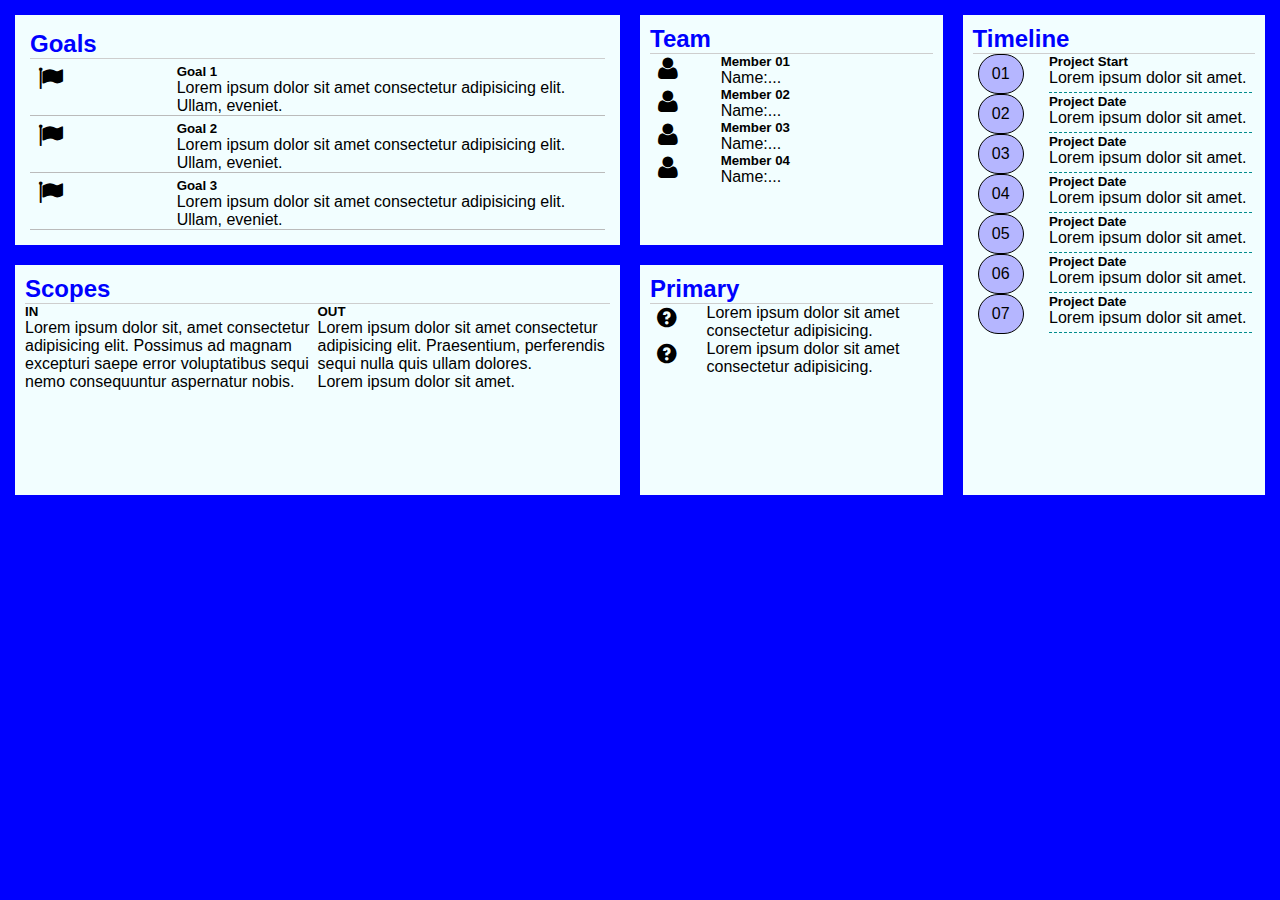
<file: github Assignment 03 Stater - Copy - Copy/digital-cv/digital-cv.html>
<!DOCTYPE html>
<html lang="en">
  <head>
    <meta charset="UTF-8" />
    <meta name="viewport" content="width=device-width, initial-scale=1.0" />
    <title>Project Charter</title>
    <link
      href="https://cdn.jsdelivr.net/npm/bootstrap@5.0.2/dist/css/bootstrap.min.css"
      rel="stylesheet"
      integrity="sha384-EVSTQN3/azprG1Anm3QDgpJLIm9Nao0Yz1ztcQTwFspd3yD65VohhpuuCOmLASjC"
      crossorigin="anonymous"
    />
    <link rel="stylesheet" href="digital-cv.css" />
    <link rel="stylesheet" href="./font.css" />
    <link rel="stylesheet" href="./cv-tablet.css" />
    <link rel="stylesheet" href="./cv-mobile.css" />
  </head>

  <body>
    <main>
      <!-- GOAL -->
      <section id="goal">
        <div class="goal">
          <div>
            <h2 class="title">Goals</h2>
          </div>

          <div class="goal-content">
            <i class="icon-flag"></i>
            <div>
              <h5 class="goal-number">Goal 1</h5>
              <p>
                Lorem ipsum dolor sit amet consectetur adipisicing elit. Ullam,
                eveniet.
              </p>
            </div>
          </div>

          <div class="goal-content">
            <i class="icon-flag"></i>
            <div>
              <h5 class="goal-number">Goal 2</h5>
              <p>
                Lorem ipsum dolor sit amet consectetur adipisicing elit. Ullam,
                eveniet.
              </p>
            </div>
          </div>

          <div class="goal-content">
            <i class="icon-flag"></i>
            <div>
              <h5 class="goal-number">Goal 3</h5>
              <p>
                Lorem ipsum dolor sit amet consectetur adipisicing elit. Ullam,
                eveniet.
              </p>
            </div>
          </div>
        </div>
      </section>

      <!-- TEAM -->
      <section id="team">
        <h2 class="title">Team</h2>
        <div>
          <div class="team-content">
            <div class="team-number"><i class="icon-user"></i></div>
            <div>
              <h5>Member 01</h5>
              <p>Name:...</p>
            </div>
          </div>

          <div class="team-content">
            <div class="team-number"><i class="icon-user"></i></div>
            <div>
              <h5>Member 02</h5>
              <p>Name:...</p>
            </div>
          </div>

          <div class="team-content">
            <div class="team-number"><i class="icon-user"></i></div>
            <div>
              <h5>Member 03</h5>
              <p>Name:...</p>
            </div>
          </div>
          <div class="team-content">
            <div class="team-number"><i class="icon-user"></i></div>
            <div>
              <h5>Member 04</h5>
              <p>Name:...</p>
            </div>
          </div>
        </div>
      </section>

      <!-- SCOPE -->
      <section id="scope">
        <h2 class="title">Scopes</h2>
        <div class="scope-content">
          <div class="in">
            <h5><strong>IN</strong></h5>
            <p>
              Lorem ipsum dolor sit, amet consectetur adipisicing elit. Possimus
              ad magnam excepturi saepe error voluptatibus sequi nemo
              consequuntur aspernatur nobis.
            </p>
          </div>

          <div class="out">
            <h5><strong>OUT</strong></h5>
            <p>
              Lorem ipsum dolor sit amet consectetur adipisicing elit.
              Praesentium, perferendis sequi nulla quis ullam dolores.
            </p>
            <p>Lorem ipsum dolor sit amet.</p>
          </div>
        </div>
      </section>

      <section id="primary">
        <h2 class="title">Primary</h2>
        <div>
          <div class="primary-content">
            <div class="primary-icon">
              <i class="icon-question" style="font-size: 24px"></i>
            </div>
            <p>Lorem ipsum dolor sit amet consectetur adipisicing.</p>
          </div>
          <div class="primary-content">
            <div class="primary-icon">
              <i class="icon-question" style="font-size: 24px"></i>
            </div>
            <p>Lorem ipsum dolor sit amet consectetur adipisicing.</p>
          </div>
        </div>
      </section>

      <section id="timeline">
        <h2 class="title">Timeline</h2>

        <div>
          <div class="timeline-content">
            <div class="date">01</div>
            <div style="width: 90%">
              <h5>Project Start</h5>
              <p
                style="
                  border-bottom: 1px dashed rgb(0, 141, 141);
                  padding-bottom: 5px;
                "
              >
                Lorem ipsum dolor sit amet.
              </p>
            </div>
          </div>

          <div class="timeline-content">
            <div class="date">02</div>
            <div style="width: 90%">
              <h5>Project Date</h5>
              <p
                style="
                  border-bottom: 1px dashed rgb(0, 141, 141);
                  padding-bottom: 5px;
                "
              >
                Lorem ipsum dolor sit amet.
              </p>
            </div>
          </div>

          <div class="timeline-content">
            <div class="date">03</div>
            <div style="width: 90%">
              <h5>Project Date</h5>
              <p
                style="
                  border-bottom: 1px dashed rgb(0, 141, 141);
                  padding-bottom: 5px;
                "
              >
                Lorem ipsum dolor sit amet.
              </p>
            </div>
          </div>

          <div class="timeline-content">
            <div class="date">04</div>
            <div style="width: 90%">
              <h5>Project Date</h5>
              <p
                style="
                  border-bottom: 1px dashed rgb(0, 141, 141);
                  padding-bottom: 5px;
                "
              >
                Lorem ipsum dolor sit amet.
              </p>
            </div>
          </div>

          <div class="timeline-content">
            <div class="date">05</div>
            <div style="width: 90%">
              <h5>Project Date</h5>
              <p
                style="
                  border-bottom: 1px dashed rgb(0, 141, 141);
                  padding-bottom: 5px;
                "
              >
                Lorem ipsum dolor sit amet.
              </p>
            </div>
          </div>

          <div class="timeline-content">
            <div class="date">06</div>
            <div style="width: 90%">
              <h5>Project Date</h5>
              <p
                style="
                  border-bottom: 1px dashed rgb(0, 141, 141);
                  padding-bottom: 5px;
                "
              >
                Lorem ipsum dolor sit amet.
              </p>
            </div>
          </div>

          <div class="timeline-content">
            <div class="date">07</div>
            <div style="width: 90%">
              <h5>Project Date</h5>
              <p
                style="
                  border-bottom: 1px dashed rgb(0, 141, 141);
                  padding-bottom: 5px;
                "
              >
                Lorem ipsum dolor sit amet.
              </p>
            </div>
          </div>
        </div>
      </section>
    </main>
  </body>
</html>
</file>
<file: github Assignment 03 Stater - Copy - Copy/digital-cv/digital-cv.css>
* {
  margin: 0;
  font-family: sans-serif;
}
i {
  font-size: 25px;
}
body {
  background-color: blue;
}
main {
  display: grid;
  grid-template-columns: 2fr 1fr 1fr;
  grid-template-rows: 1fr 1fr;
  gap: 20px;
  height: 100%;
  margin: 15px;
}
.title {
  color: blue;
  border-bottom: 1px solid rgb(206, 206, 206);
}

/*goal */
.goal {
  background-color: rgb(242, 254, 255);
  padding: 15px;
}
.goal-content {
  display: grid;
  grid-template-columns: 25% 74%;
  border-bottom: 1px solid rgb(187, 187, 187);
  justify-content: center;
  padding-top: 5px;
}
.icon-flag {
  font-size: 25px;
}

/* scope */
#scope {
  background-color: rgb(242, 254, 255);
  padding: 10px;
}
.scope-content {
  display: grid;
  grid-template-columns: 1fr 1fr;
}

/* team */
#team {
  background-color: rgb(242, 254, 255);
  padding: 10px;
}
.team-content {
  display: grid;
  grid-template-columns: 25% 75%;
}
/* Primary */
#primary {
  background-color: rgb(242, 254, 255);
  padding: 10px;
}
.primary-content {
  display: grid;
  grid-template-columns: 20% 80%;
}
/* timeline */
#timeline {
  background-color: rgb(242, 254, 255);
  padding: 10px;
  grid-row: 1 / span 2;
  grid-column: 3;
}
.timeline-content {
  display: grid;
  grid-template-columns: 20% 80%;
  gap: 20px;
}
.date {
  background-color: rgb(181, 182, 255);
  color: rgb(0, 0, 0);
  justify-self: center;
  align-self: center;
  padding: 10px 13px;
  border: 1px solid black;
  border-radius: 500px;
  font-weight: 300;
}
</file>
<file: github Assignment 03 Stater - Copy - Copy/digital-cv/font.css>
@font-face {
	font-family: 'open_sanslight';
	src: url('../fonts/OpenSans-Light-webfont.eot');
	src: url('../fonts/OpenSans-Light-webfont.eot#iefix') format('embedded-opentype'),
		url('../fonts/OpenSans-Light-webfont.woff') format('woff'),
		url('../fonts/OpenSans-Light-webfont.ttf') format('truetype'),
		url('../fonts/OpenSans-Light-webfont.svg#open_sanslight') format('svg');
	font-weight: normal;
	font-style: normal;

}

@font-face {
	font-family: 'open_sansitalic';
	src: url('../fonts/OpenSans-Italic-webfont.eot');
	src: url('../fonts/OpenSans-Italic-webfont.eot#iefix') format('embedded-opentype'),
		url('../fonts/OpenSans-Italic-webfont.woff') format('woff'),
		url('../fonts/OpenSans-Italic-webfont.ttf') format('truetype'),
		url('../fonts/OpenSans-Italic-webfont.svg#open_sansitalic') format('svg');
	font-weight: normal;
	font-style: normal;

}

@font-face {
	font-family: 'open_sanssemibold';
	src: url('../fonts/OpenSans-Semibold-webfont.eot');
	src: url('../fonts/OpenSans-Semibold-webfont.eot#iefix') format('embedded-opentype'),
		url('../fonts/OpenSans-Semibold-webfont.woff') format('woff'),
		url('../fonts/OpenSans-Semibold-webfont.ttf') format('truetype'),
		url('../fonts/OpenSans-Semibold-webfont.svg#open_sanssemibold') format('svg');
	font-weight: normal;
	font-style: normal;

}


@font-face {
	font-family: 'open_sanslight_italic';
	src: url('../fonts/OpenSans-LightItalic-webfont.eot');
	src: url('../fonts/OpenSans-LightItalic-webfont.eot#iefix') format('embedded-opentype'),
		url('../fonts/OpenSans-LightItalic-webfont.woff') format('woff'),
		url('../fonts/OpenSans-LightItalic-webfont.ttf') format('truetype'),
		url('../fonts/OpenSans-LightItalic-webfont.svg#open_sanslight_italic') format('svg');
	font-weight: normal;
	font-style: normal;

}

@font-face {
	font-family: 'open_sansregular';
	src: url('../fonts/OpenSans-Regular-webfont.eot');
	src: url('../fonts/OpenSans-Regular-webfont.eot#iefix') format('embedded-opentype'),
		url('../fonts/OpenSans-Regular-webfont.woff') format('woff'),
		url('../fonts/OpenSans-Regular-webfont.ttf') format('truetype'),
		url('../fonts/OpenSans-Regular-webfont.svg#open_sansregular') format('svg');
	font-weight: normal;
	font-style: normal;

}


@font-face {
	font-family: 'fontello';
	src: url('../fonts/fontello.eot');
	src: url('../fonts/fontello.eot#iefix') format('embedded-opentype'),
		url('../fonts/fontello.woff') format('woff'),
		url('../fonts/fontello.ttf') format('truetype'),
		url('../fonts/fontello.svg#fontello') format('svg');
	font-weight: normal;
	font-style: normal;
}

[class^="icon-"]:before,
[class*=" icon-"]:before {
	font-family: "fontello";
	font-style: normal;
	font-weight: normal;
	speak: none;

	display: inline-block;
	text-decoration: inherit;
	width: 1em;
	margin-right: .2em;
	text-align: center;
	/* opacity: .8; */

	/* For safety - reset parent styles, that can break glyph codes*/
	font-variant: normal;
	text-transform: none;

	/* fix buttons height, for twitter bootstrap */
	line-height: 1em;

	/* Animation center compensation - margins should be symmetric */
	/* remove if not needed */
	margin-left: .2em;

	/* you can be more comfortable with increased icons size */
	/* font-size: 120%; */

	/* Font smoothing. That was taken from TWBS */
	-webkit-font-smoothing: antialiased;
	-moz-osx-font-smoothing: grayscale;

	/* Uncomment for 3D effect */
	/* text-shadow: 1px 1px 1px rgba(127, 127, 127, 0.3); */
}

.icon-emo-happy:before {
	content: '\e800';
}

/* '' */
.icon-emo-wink:before {
	content: '\e801';
}

/* '' */
.icon-emo-wink2:before {
	content: '\e802';
}

/* '' */
.icon-emo-unhappy:before {
	content: '\e803';
}

/* '' */
.icon-emo-sleep:before {
	content: '\e804';
}

/* '' */
.icon-emo-thumbsup:before {
	content: '\e805';
}

/* '' */
.icon-emo-devil:before {
	content: '\e806';
}

/* '' */
.icon-emo-surprised:before {
	content: '\e807';
}

/* '' */
.icon-emo-tongue:before {
	content: '\e808';
}

/* '' */
.icon-emo-coffee:before {
	content: '\e809';
}

/* '' */
.icon-emo-sunglasses:before {
	content: '\e80a';
}

/* '' */
.icon-emo-displeased:before {
	content: '\e80b';
}

/* '' */
.icon-emo-beer:before {
	content: '\e80c';
}

/* '' */
.icon-emo-grin:before {
	content: '\e80d';
}

/* '' */
.icon-emo-angry:before {
	content: '\e80e';
}

/* '' */
.icon-emo-saint:before {
	content: '\e80f';
}

/* '' */
.icon-emo-cry:before {
	content: '\e810';
}

/* '' */
.icon-emo-shoot:before {
	content: '\e811';
}

/* '' */
.icon-emo-squint:before {
	content: '\e812';
}

/* '' */
.icon-emo-laugh:before {
	content: '\e813';
}

/* '' */
.icon-spin1:before {
	content: '\e814';
}

/* '' */
.icon-spin2:before {
	content: '\e815';
}

/* '' */
.icon-spin3:before {
	content: '\e816';
}

/* '' */
.icon-spin4:before {
	content: '\e817';
}

/* '' */
.icon-spin5:before {
	content: '\e818';
}

/* '' */
.icon-spin6:before {
	content: '\e819';
}

/* '' */
.icon-firefox:before {
	content: '\e81a';
}

/* '' */
.icon-chrome:before {
	content: '\e81b';
}

/* '' */
.icon-opera:before {
	content: '\e81c';
}

/* '' */
.icon-ie:before {
	content: '\e81d';
}

/* '' */
.icon-crown:before {
	content: '\e81e';
}

/* '' */
.icon-crown-plus:before {
	content: '\e81f';
}

/* '' */
.icon-crown-minus:before {
	content: '\e820';
}

/* '' */
.icon-marquee:before {
	content: '\e821';
}

/* '' */
.icon-glass:before {
	content: '\e822';
}

/* '' */
.icon-music:before {
	content: '\e823';
}

/* '' */
.icon-search:before {
	content: '\e824';
}

/* '' */
.icon-mail:before {
	content: '\e825';
}

/* '' */
.icon-mail-alt:before {
	content: '\e826';
}

/* '' */
.icon-mail-squared:before {
	content: '\e827';
}

/* '' */
.icon-heart:before {
	content: '\e828';
}

/* '' */
.icon-heart-empty:before {
	content: '\e829';
}

/* '' */
.icon-star-1:before {
	content: '\e82a';
}

/* '' */
.icon-star-empty-1:before {
	content: '\e82b';
}

/* '' */
.icon-star-half:before {
	content: '\e82c';
}

/* '' */
.icon-star-half-alt:before {
	content: '\e82d';
}

/* '' */
.icon-user:before {
	content: '\e82e';
}

/* '' */
.icon-user-plus:before {
	content: '\e82f';
}

/* '' */
.icon-user-times:before {
	content: '\e830';
}

/* '' */
.icon-users:before {
	content: '\e831';
}

/* '' */
.icon-male:before {
	content: '\e832';
}

/* '' */
.icon-female:before {
	content: '\e833';
}

/* '' */
.icon-child:before {
	content: '\e834';
}

/* '' */
.icon-user-secret:before {
	content: '\e835';
}

/* '' */
.icon-video:before {
	content: '\e836';
}

/* '' */
.icon-videocam:before {
	content: '\e837';
}

/* '' */
.icon-picture:before {
	content: '\e838';
}

/* '' */
.icon-camera:before {
	content: '\e839';
}

/* '' */
.icon-camera-alt:before {
	content: '\e83a';
}

/* '' */
.icon-th-large:before {
	content: '\e83b';
}

/* '' */
.icon-th:before {
	content: '\e83c';
}

/* '' */
.icon-th-list:before {
	content: '\e83d';
}

/* '' */
.icon-ok:before {
	content: '\e83e';
}

/* '' */
.icon-ok-circled:before {
	content: '\e83f';
}

/* '' */
.icon-ok-circled2:before {
	content: '\e840';
}

/* '' */
.icon-ok-squared:before {
	content: '\e841';
}

/* '' */
.icon-cancel:before {
	content: '\e842';
}

/* '' */
.icon-cancel-circled:before {
	content: '\e843';
}

/* '' */
.icon-cancel-circled2:before {
	content: '\e844';
}

/* '' */
.icon-plus:before {
	content: '\e845';
}

/* '' */
.icon-plus-circled:before {
	content: '\e846';
}

/* '' */
.icon-plus-squared:before {
	content: '\e847';
}

/* '' */
.icon-plus-squared-alt:before {
	content: '\e848';
}

/* '' */
.icon-minus:before {
	content: '\e849';
}

/* '' */
.icon-minus-circled:before {
	content: '\e84a';
}

/* '' */
.icon-minus-squared:before {
	content: '\e84b';
}

/* '' */
.icon-minus-squared-alt:before {
	content: '\e84c';
}

/* '' */
.icon-help:before {
	content: '\e84d';
}

/* '' */
.icon-help-circled:before {
	content: '\e84e';
}

/* '' */
.icon-info-circled:before {
	content: '\e84f';
}

/* '' */
.icon-info:before {
	content: '\e850';
}

/* '' */
.icon-home:before {
	content: '\e851';
}

/* '' */
.icon-link:before {
	content: '\e852';
}

/* '' */
.icon-unlink:before {
	content: '\e853';
}

/* '' */
.icon-link-ext:before {
	content: '\e854';
}

/* '' */
.icon-link-ext-alt:before {
	content: '\e855';
}

/* '' */
.icon-attach:before {
	content: '\e856';
}

/* '' */
.icon-lock:before {
	content: '\e857';
}

/* '' */
.icon-lock-open:before {
	content: '\e858';
}

/* '' */
.icon-lock-open-alt:before {
	content: '\e859';
}

/* '' */
.icon-pin:before {
	content: '\e85a';
}

/* '' */
.icon-eye:before {
	content: '\e85b';
}

/* '' */
.icon-eye-off:before {
	content: '\e85c';
}

/* '' */
.icon-tag-1:before {
	content: '\e85d';
}

/* '' */
.icon-tags:before {
	content: '\e85e';
}

/* '' */
.icon-bookmark:before {
	content: '\e85f';
}

/* '' */
.icon-bookmark-empty:before {
	content: '\e860';
}

/* '' */
.icon-flag:before {
	content: '\e861';
}

/* '' */
.icon-flag-empty:before {
	content: '\e862';
}

/* '' */
.icon-flag-checkered:before {
	content: '\e863';
}

/* '' */
.icon-thumbs-up:before {
	content: '\e864';
}

/* '' */
.icon-thumbs-down:before {
	content: '\e865';
}

/* '' */
.icon-thumbs-up-alt:before {
	content: '\e866';
}

/* '' */
.icon-thumbs-down-alt:before {
	content: '\e867';
}

/* '' */
.icon-download:before {
	content: '\e868';
}

/* '' */
.icon-upload:before {
	content: '\e869';
}

/* '' */
.icon-download-cloud:before {
	content: '\e86a';
}

/* '' */
.icon-upload-cloud:before {
	content: '\e86b';
}

/* '' */
.icon-reply:before {
	content: '\e86c';
}

/* '' */
.icon-reply-all:before {
	content: '\e86d';
}

/* '' */
.icon-forward:before {
	content: '\e86e';
}

/* '' */
.icon-quote-left:before {
	content: '\e86f';
}

/* '' */
.icon-quote-right:before {
	content: '\e870';
}

/* '' */
.icon-code:before {
	content: '\e871';
}

/* '' */
.icon-export:before {
	content: '\e872';
}

/* '' */
.icon-export-alt:before {
	content: '\e873';
}

/* '' */
.icon-share:before {
	content: '\e874';
}

/* '' */
.icon-share-squared:before {
	content: '\e875';
}

/* '' */
.icon-pencil:before {
	content: '\e876';
}

/* '' */
.icon-pencil-squared:before {
	content: '\e877';
}

/* '' */
.icon-edit:before {
	content: '\e878';
}

/* '' */
.icon-print:before {
	content: '\e879';
}

/* '' */
.icon-retweet:before {
	content: '\e87a';
}

/* '' */
.icon-keyboard:before {
	content: '\e87b';
}

/* '' */
.icon-gamepad:before {
	content: '\e87c';
}

/* '' */
.icon-comment:before {
	content: '\e87d';
}

/* '' */
.icon-chat:before {
	content: '\e87e';
}

/* '' */
.icon-comment-empty:before {
	content: '\e87f';
}

/* '' */
.icon-chat-empty:before {
	content: '\e880';
}

/* '' */
.icon-bell:before {
	content: '\e881';
}

/* '' */
.icon-bell-alt:before {
	content: '\e882';
}

/* '' */
.icon-bell-off:before {
	content: '\e883';
}

/* '' */
.icon-bell-off-empty:before {
	content: '\e884';
}

/* '' */
.icon-attention-alt:before {
	content: '\e885';
}

/* '' */
.icon-attention:before {
	content: '\e886';
}

/* '' */
.icon-attention-circled:before {
	content: '\e887';
}

/* '' */
.icon-location:before {
	content: '\e888';
}

/* '' */
.icon-direction:before {
	content: '\e889';
}

/* '' */
.icon-compass:before {
	content: '\e88a';
}

/* '' */
.icon-trash:before {
	content: '\e88b';
}

/* '' */
.icon-trash-empty:before {
	content: '\e88c';
}

/* '' */
.icon-doc:before {
	content: '\e88d';
}

/* '' */
.icon-docs:before {
	content: '\e88e';
}

/* '' */
.icon-doc-text:before {
	content: '\e88f';
}

/* '' */
.icon-doc-inv:before {
	content: '\e890';
}

/* '' */
.icon-doc-text-inv:before {
	content: '\e891';
}

/* '' */
.icon-file-pdf:before {
	content: '\e892';
}

/* '' */
.icon-file-word:before {
	content: '\e893';
}

/* '' */
.icon-file-excel:before {
	content: '\e894';
}

/* '' */
.icon-file-powerpoint:before {
	content: '\e895';
}

/* '' */
.icon-file-image:before {
	content: '\e896';
}

/* '' */
.icon-file-archive:before {
	content: '\e897';
}

/* '' */
.icon-file-audio:before {
	content: '\e898';
}

/* '' */
.icon-file-video:before {
	content: '\e899';
}

/* '' */
.icon-file-code:before {
	content: '\e89a';
}

/* '' */
.icon-folder:before {
	content: '\e89b';
}

/* '' */
.icon-folder-open:before {
	content: '\e89c';
}

/* '' */
.icon-folder-empty:before {
	content: '\e89d';
}

/* '' */
.icon-folder-open-empty:before {
	content: '\e89e';
}

/* '' */
.icon-box:before {
	content: '\e89f';
}

/* '' */
.icon-rss:before {
	content: '\e8a0';
}

/* '' */
.icon-rss-squared:before {
	content: '\e8a1';
}

/* '' */
.icon-phone:before {
	content: '\e8a2';
}

/* '' */
.icon-phone-squared:before {
	content: '\e8a3';
}

/* '' */
.icon-fax:before {
	content: '\e8a4';
}

/* '' */
.icon-menu:before {
	content: '\e8a5';
}

/* '' */
.icon-cog:before {
	content: '\e8a6';
}

/* '' */
.icon-cog-alt:before {
	content: '\e8a7';
}

/* '' */
.icon-wrench:before {
	content: '\e8a8';
}

/* '' */
.icon-sliders:before {
	content: '\e8a9';
}

/* '' */
.icon-basket:before {
	content: '\e8aa';
}

/* '' */
.icon-cart-plus:before {
	content: '\e8ab';
}

/* '' */
.icon-cart-arrow-down:before {
	content: '\e8ac';
}

/* '' */
.icon-calendar:before {
	content: '\e8ad';
}

/* '' */
.icon-calendar-empty:before {
	content: '\e8ae';
}

/* '' */
.icon-login:before {
	content: '\e8af';
}

/* '' */
.icon-logout:before {
	content: '\e8b0';
}

/* '' */
.icon-mic:before {
	content: '\e8b1';
}

/* '' */
.icon-mute:before {
	content: '\e8b2';
}

/* '' */
.icon-volume-off:before {
	content: '\e8b3';
}

/* '' */
.icon-volume-down:before {
	content: '\e8b4';
}

/* '' */
.icon-volume-up:before {
	content: '\e8b5';
}

/* '' */
.icon-headphones:before {
	content: '\e8b6';
}

/* '' */
.icon-clock:before {
	content: '\e8b7';
}

/* '' */
.icon-lightbulb:before {
	content: '\e8b8';
}

/* '' */
.icon-block:before {
	content: '\e8b9';
}

/* '' */
.icon-resize-full:before {
	content: '\e8ba';
}

/* '' */
.icon-resize-full-alt:before {
	content: '\e8bb';
}

/* '' */
.icon-resize-small:before {
	content: '\e8bc';
}

/* '' */
.icon-resize-vertical:before {
	content: '\e8bd';
}

/* '' */
.icon-resize-horizontal:before {
	content: '\e8be';
}

/* '' */
.icon-move:before {
	content: '\e8bf';
}

/* '' */
.icon-zoom-in:before {
	content: '\e8c0';
}

/* '' */
.icon-zoom-out:before {
	content: '\e8c1';
}

/* '' */
.icon-down-circled2:before {
	content: '\e8c2';
}

/* '' */
.icon-up-circled2:before {
	content: '\e8c3';
}

/* '' */
.icon-left-circled2:before {
	content: '\e8c4';
}

/* '' */
.icon-right-circled2:before {
	content: '\e8c5';
}

/* '' */
.icon-down-dir:before {
	content: '\e8c6';
}

/* '' */
.icon-up-dir:before {
	content: '\e8c7';
}

/* '' */
.icon-left-dir:before {
	content: '\e8c8';
}

/* '' */
.icon-right-dir:before {
	content: '\e8c9';
}

/* '' */
.icon-down-open:before {
	content: '\e8ca';
}

/* '' */
.icon-left-open:before {
	content: '\e8cb';
}

/* '' */
.icon-right-open:before {
	content: '\e8cc';
}

/* '' */
.icon-up-open:before {
	content: '\e8cd';
}

/* '' */
.icon-angle-left:before {
	content: '\e8ce';
}

/* '' */
.icon-angle-right:before {
	content: '\e8cf';
}

/* '' */
.icon-angle-up:before {
	content: '\e8d0';
}

/* '' */
.icon-angle-down:before {
	content: '\e8d1';
}

/* '' */
.icon-angle-circled-left:before {
	content: '\e8d2';
}

/* '' */
.icon-angle-circled-right:before {
	content: '\e8d3';
}

/* '' */
.icon-angle-circled-up:before {
	content: '\e8d4';
}

/* '' */
.icon-angle-circled-down:before {
	content: '\e8d5';
}

/* '' */
.icon-angle-double-left:before {
	content: '\e8d6';
}

/* '' */
.icon-angle-double-right:before {
	content: '\e8d7';
}

/* '' */
.icon-angle-double-up:before {
	content: '\e8d8';
}

/* '' */
.icon-angle-double-down:before {
	content: '\e8d9';
}

/* '' */
.icon-down:before {
	content: '\e8da';
}

/* '' */
.icon-left:before {
	content: '\e8db';
}

/* '' */
.icon-right:before {
	content: '\e8dc';
}

/* '' */
.icon-up:before {
	content: '\e8dd';
}

/* '' */
.icon-down-big:before {
	content: '\e8de';
}

/* '' */
.icon-left-big:before {
	content: '\e8df';
}

/* '' */
.icon-right-big:before {
	content: '\e8e0';
}

/* '' */
.icon-up-big:before {
	content: '\e8e1';
}

/* '' */
.icon-right-hand:before {
	content: '\e8e2';
}

/* '' */
.icon-left-hand:before {
	content: '\e8e3';
}

/* '' */
.icon-up-hand:before {
	content: '\e8e4';
}

/* '' */
.icon-down-hand:before {
	content: '\e8e5';
}

/* '' */
.icon-left-circled:before {
	content: '\e8e6';
}

/* '' */
.icon-right-circled:before {
	content: '\e8e7';
}

/* '' */
.icon-up-circled:before {
	content: '\e8e8';
}

/* '' */
.icon-down-circled:before {
	content: '\e8e9';
}

/* '' */
.icon-cw:before {
	content: '\e8ea';
}

/* '' */
.icon-ccw:before {
	content: '\e8eb';
}

/* '' */
.icon-arrows-cw:before {
	content: '\e8ec';
}

/* '' */
.icon-level-up:before {
	content: '\e8ed';
}

/* '' */
.icon-level-down:before {
	content: '\e8ee';
}

/* '' */
.icon-shuffle:before {
	content: '\e8ef';
}

/* '' */
.icon-exchange:before {
	content: '\e8f0';
}

/* '' */
.icon-history:before {
	content: '\e8f1';
}

/* '' */
.icon-expand:before {
	content: '\e8f2';
}

/* '' */
.icon-collapse:before {
	content: '\e8f3';
}

/* '' */
.icon-expand-right:before {
	content: '\e8f4';
}

/* '' */
.icon-collapse-left:before {
	content: '\e8f5';
}

/* '' */
.icon-play:before {
	content: '\e8f6';
}

/* '' */
.icon-play-circled:before {
	content: '\e8f7';
}

/* '' */
.icon-play-circled2:before {
	content: '\e8f8';
}

/* '' */
.icon-stop:before {
	content: '\e8f9';
}

/* '' */
.icon-pause:before {
	content: '\e8fa';
}

/* '' */
.icon-to-end:before {
	content: '\e8fb';
}

/* '' */
.icon-to-end-alt:before {
	content: '\e8fc';
}

/* '' */
.icon-to-start:before {
	content: '\e8fd';
}

/* '' */
.icon-to-start-alt:before {
	content: '\e8fe';
}

/* '' */
.icon-fast-fw:before {
	content: '\e8ff';
}

/* '' */
.icon-fast-bw:before {
	content: '\e900';
}

/* '' */
.icon-eject:before {
	content: '\e901';
}

/* '' */
.icon-target:before {
	content: '\e902';
}

/* '' */
.icon-signal:before {
	content: '\e903';
}

/* '' */
.icon-wifi:before {
	content: '\e904';
}

/* '' */
.icon-award:before {
	content: '\e905';
}

/* '' */
.icon-desktop:before {
	content: '\e906';
}

/* '' */
.icon-laptop:before {
	content: '\e907';
}

/* '' */
.icon-tablet:before {
	content: '\e908';
}

/* '' */
.icon-mobile:before {
	content: '\e909';
}

/* '' */
.icon-inbox:before {
	content: '\e90a';
}

/* '' */
.icon-globe:before {
	content: '\e90b';
}

/* '' */
.icon-sun:before {
	content: '\e90c';
}

/* '' */
.icon-cloud:before {
	content: '\e90d';
}

/* '' */
.icon-flash:before {
	content: '\e90e';
}

/* '' */
.icon-moon:before {
	content: '\e90f';
}

/* '' */
.icon-umbrella-1:before {
	content: '\e910';
}

/* '' */
.icon-flight:before {
	content: '\e911';
}

/* '' */
.icon-fighter-jet:before {
	content: '\e912';
}

/* '' */
.icon-paper-plane:before {
	content: '\e913';
}

/* '' */
.icon-paper-plane-empty:before {
	content: '\e914';
}

/* '' */
.icon-space-shuttle:before {
	content: '\e915';
}

/* '' */
.icon-leaf:before {
	content: '\e916';
}

/* '' */
.icon-font:before {
	content: '\e917';
}

/* '' */
.icon-bold:before {
	content: '\e918';
}

/* '' */
.icon-medium:before {
	content: '\e919';
}

/* '' */
.icon-italic:before {
	content: '\e91a';
}

/* '' */
.icon-header:before {
	content: '\e91b';
}

/* '' */
.icon-paragraph:before {
	content: '\e91c';
}

/* '' */
.icon-text-height:before {
	content: '\e91d';
}

/* '' */
.icon-text-width:before {
	content: '\e91e';
}

/* '' */
.icon-align-left:before {
	content: '\e91f';
}

/* '' */
.icon-align-center:before {
	content: '\e920';
}

/* '' */
.icon-align-right:before {
	content: '\e921';
}

/* '' */
.icon-align-justify:before {
	content: '\e922';
}

/* '' */
.icon-list:before {
	content: '\e923';
}

/* '' */
.icon-indent-left:before {
	content: '\e924';
}

/* '' */
.icon-indent-right:before {
	content: '\e925';
}

/* '' */
.icon-list-bullet:before {
	content: '\e926';
}

/* '' */
.icon-list-numbered:before {
	content: '\e927';
}

/* '' */
.icon-strike:before {
	content: '\e928';
}

/* '' */
.icon-underline:before {
	content: '\e929';
}

/* '' */
.icon-superscript:before {
	content: '\e92a';
}

/* '' */
.icon-subscript:before {
	content: '\e92b';
}

/* '' */
.icon-table:before {
	content: '\e92c';
}

/* '' */
.icon-columns:before {
	content: '\e92d';
}

/* '' */
.icon-crop:before {
	content: '\e92e';
}

/* '' */
.icon-scissors:before {
	content: '\e92f';
}

/* '' */
.icon-paste:before {
	content: '\e930';
}

/* '' */
.icon-briefcase:before {
	content: '\e931';
}

/* '' */
.icon-suitcase:before {
	content: '\e932';
}

/* '' */
.icon-ellipsis:before {
	content: '\e933';
}

/* '' */
.icon-ellipsis-vert:before {
	content: '\e934';
}

/* '' */
.icon-off:before {
	content: '\e935';
}

/* '' */
.icon-road:before {
	content: '\e936';
}

/* '' */
.icon-list-alt:before {
	content: '\e937';
}

/* '' */
.icon-qrcode:before {
	content: '\e938';
}

/* '' */
.icon-barcode:before {
	content: '\e939';
}

/* '' */
.icon-book:before {
	content: '\e93a';
}

/* '' */
.icon-ajust:before {
	content: '\e93b';
}

/* '' */
.icon-tint:before {
	content: '\e93c';
}

/* '' */
.icon-toggle-off:before {
	content: '\e93d';
}

/* '' */
.icon-toggle-on:before {
	content: '\e93e';
}

/* '' */
.icon-check:before {
	content: '\e93f';
}

/* '' */
.icon-check-empty:before {
	content: '\e940';
}

/* '' */
.icon-circle:before {
	content: '\e941';
}

/* '' */
.icon-circle-empty:before {
	content: '\e942';
}

/* '' */
.icon-circle-thin:before {
	content: '\e943';
}

/* '' */
.icon-circle-notch:before {
	content: '\e944';
}

/* '' */
.icon-dot-circled:before {
	content: '\e945';
}

/* '' */
.icon-asterisk:before {
	content: '\e946';
}

/* '' */
.icon-gift:before {
	content: '\e947';
}

/* '' */
.icon-fire:before {
	content: '\e948';
}

/* '' */
.icon-magnet:before {
	content: '\e949';
}

/* '' */
.icon-chart-bar:before {
	content: '\e94a';
}

/* '' */
.icon-chart-area:before {
	content: '\e94b';
}

/* '' */
.icon-chart-pie:before {
	content: '\e94c';
}

/* '' */
.icon-chart-line:before {
	content: '\e94d';
}

/* '' */
.icon-ticket:before {
	content: '\e94e';
}

/* '' */
.icon-credit-card:before {
	content: '\e94f';
}

/* '' */
.icon-floppy:before {
	content: '\e950';
}

/* '' */
.icon-megaphone:before {
	content: '\e951';
}

/* '' */
.icon-hdd:before {
	content: '\e952';
}

/* '' */
.icon-key:before {
	content: '\e953';
}

/* '' */
.icon-fork:before {
	content: '\e954';
}

/* '' */
.icon-rocket:before {
	content: '\e955';
}

/* '' */
.icon-bug:before {
	content: '\e956';
}

/* '' */
.icon-certificate:before {
	content: '\e957';
}

/* '' */
.icon-tasks:before {
	content: '\e958';
}

/* '' */
.icon-filter:before {
	content: '\e959';
}

/* '' */
.icon-beaker:before {
	content: '\e95a';
}

/* '' */
.icon-magic:before {
	content: '\e95b';
}

/* '' */
.icon-cab:before {
	content: '\e95c';
}

/* '' */
.icon-taxi:before {
	content: '\e95d';
}

/* '' */
.icon-truck:before {
	content: '\e95e';
}

/* '' */
.icon-bus:before {
	content: '\e95f';
}

/* '' */
.icon-bicycle:before {
	content: '\e960';
}

/* '' */
.icon-motorcycle:before {
	content: '\e961';
}

/* '' */
.icon-train:before {
	content: '\e962';
}

/* '' */
.icon-subway:before {
	content: '\e963';
}

/* '' */
.icon-ship:before {
	content: '\e964';
}

/* '' */
.icon-money:before {
	content: '\e965';
}

/* '' */
.icon-euro:before {
	content: '\e966';
}

/* '' */
.icon-pound:before {
	content: '\e967';
}

/* '' */
.icon-dollar:before {
	content: '\e968';
}

/* '' */
.icon-rupee:before {
	content: '\e969';
}

/* '' */
.icon-yen:before {
	content: '\e96a';
}

/* '' */
.icon-rouble:before {
	content: '\e96b';
}

/* '' */
.icon-shekel:before {
	content: '\e96c';
}

/* '' */
.icon-try:before {
	content: '\e96d';
}

/* '' */
.icon-won:before {
	content: '\e96e';
}

/* '' */
.icon-bitcoin:before {
	content: '\e96f';
}

/* '' */
.icon-viacoin:before {
	content: '\e970';
}

/* '' */
.icon-sort:before {
	content: '\e971';
}

/* '' */
.icon-sort-down:before {
	content: '\e972';
}

/* '' */
.icon-sort-up:before {
	content: '\e973';
}

/* '' */
.icon-sort-alt-up:before {
	content: '\e974';
}

/* '' */
.icon-sort-alt-down:before {
	content: '\e975';
}

/* '' */
.icon-sort-name-up:before {
	content: '\e976';
}

/* '' */
.icon-sort-name-down:before {
	content: '\e977';
}

/* '' */
.icon-sort-number-up:before {
	content: '\e978';
}

/* '' */
.icon-sort-number-down:before {
	content: '\e979';
}

/* '' */
.icon-hammer:before {
	content: '\e97a';
}

/* '' */
.icon-gauge:before {
	content: '\e97b';
}

/* '' */
.icon-sitemap:before {
	content: '\e97c';
}

/* '' */
.icon-spinner:before {
	content: '\e97d';
}

/* '' */
.icon-coffee:before {
	content: '\e97e';
}

/* '' */
.icon-food:before {
	content: '\e97f';
}

/* '' */
.icon-beer:before {
	content: '\e980';
}

/* '' */
.icon-user-md:before {
	content: '\e981';
}

/* '' */
.icon-stethoscope:before {
	content: '\e982';
}

/* '' */
.icon-heartbeat:before {
	content: '\e983';
}

/* '' */
.icon-ambulance:before {
	content: '\e984';
}

/* '' */
.icon-medkit:before {
	content: '\e985';
}

/* '' */
.icon-h-sigh:before {
	content: '\e986';
}

/* '' */
.icon-bed:before {
	content: '\e987';
}

/* '' */
.icon-hospital:before {
	content: '\e988';
}

/* '' */
.icon-building:before {
	content: '\e989';
}

/* '' */
.icon-building-filled:before {
	content: '\e98a';
}

/* '' */
.icon-bank:before {
	content: '\e98b';
}

/* '' */
.icon-smile:before {
	content: '\e98c';
}

/* '' */
.icon-frown:before {
	content: '\e98d';
}

/* '' */
.icon-meh:before {
	content: '\e98e';
}

/* '' */
.icon-anchor:before {
	content: '\e98f';
}

/* '' */
.icon-terminal:before {
	content: '\e990';
}

/* '' */
.icon-eraser:before {
	content: '\e991';
}

/* '' */
.icon-puzzle:before {
	content: '\e992';
}

/* '' */
.icon-shield:before {
	content: '\e993';
}

/* '' */
.icon-extinguisher:before {
	content: '\e994';
}

/* '' */
.icon-bullseye:before {
	content: '\e995';
}

/* '' */
.icon-wheelchair:before {
	content: '\e996';
}

/* '' */
.icon-language:before {
	content: '\e997';
}

/* '' */
.icon-graduation-cap:before {
	content: '\e998';
}

/* '' */
.icon-paw:before {
	content: '\e999';
}

/* '' */
.icon-spoon:before {
	content: '\e99a';
}

/* '' */
.icon-cube:before {
	content: '\e99b';
}

/* '' */
.icon-cubes:before {
	content: '\e99c';
}

/* '' */
.icon-recycle:before {
	content: '\e99d';
}

/* '' */
.icon-tree:before {
	content: '\e99e';
}

/* '' */
.icon-database:before {
	content: '\e99f';
}

/* '' */
.icon-server:before {
	content: '\e9a0';
}

/* '' */
.icon-lifebuoy:before {
	content: '\e9a1';
}

/* '' */
.icon-rebel:before {
	content: '\e9a2';
}

/* '' */
.icon-empire:before {
	content: '\e9a3';
}

/* '' */
.icon-bomb:before {
	content: '\e9a4';
}

/* '' */
.icon-soccer-ball:before {
	content: '\e9a5';
}

/* '' */
.icon-tty:before {
	content: '\e9a6';
}

/* '' */
.icon-binoculars:before {
	content: '\e9a7';
}

/* '' */
.icon-plug:before {
	content: '\e9a8';
}

/* '' */
.icon-newspaper:before {
	content: '\e9a9';
}

/* '' */
.icon-calc:before {
	content: '\e9aa';
}

/* '' */
.icon-copyright:before {
	content: '\e9ab';
}

/* '' */
.icon-at:before {
	content: '\e9ac';
}

/* '' */
.icon-eyedropper:before {
	content: '\e9ad';
}

/* '' */
.icon-brush:before {
	content: '\e9ae';
}

/* '' */
.icon-birthday:before {
	content: '\e9af';
}

/* '' */
.icon-diamond:before {
	content: '\e9b0';
}

/* '' */
.icon-street-view:before {
	content: '\e9b1';
}

/* '' */
.icon-venus:before {
	content: '\e9b2';
}

/* '' */
.icon-mars:before {
	content: '\e9b3';
}

/* '' */
.icon-mercury:before {
	content: '\e9b4';
}

/* '' */
.icon-transgender:before {
	content: '\e9b5';
}

/* '' */
.icon-transgender-alt:before {
	content: '\e9b6';
}

/* '' */
.icon-venus-double:before {
	content: '\e9b7';
}

/* '' */
.icon-mars-double:before {
	content: '\e9b8';
}

/* '' */
.icon-venus-mars:before {
	content: '\e9b9';
}

/* '' */
.icon-mars-stroke:before {
	content: '\e9ba';
}

/* '' */
.icon-mars-stroke-v:before {
	content: '\e9bb';
}

/* '' */
.icon-mars-stroke-h:before {
	content: '\e9bc';
}

/* '' */
.icon-neuter:before {
	content: '\e9bd';
}

/* '' */
.icon-cc-visa:before {
	content: '\e9be';
}

/* '' */
.icon-cc-mastercard:before {
	content: '\e9bf';
}

/* '' */
.icon-cc-discover:before {
	content: '\e9c0';
}

/* '' */
.icon-cc-amex:before {
	content: '\e9c1';
}

/* '' */
.icon-cc-paypal:before {
	content: '\e9c2';
}

/* '' */
.icon-cc-stripe:before {
	content: '\e9c3';
}

/* '' */
.icon-adn:before {
	content: '\e9c4';
}

/* '' */
.icon-android:before {
	content: '\e9c5';
}

/* '' */
.icon-angellist:before {
	content: '\e9c6';
}

/* '' */
.icon-apple:before {
	content: '\e9c7';
}

/* '' */
.icon-behance:before {
	content: '\e9c8';
}

/* '' */
.icon-behance-squared:before {
	content: '\e9c9';
}

/* '' */
.icon-bitbucket:before {
	content: '\e9ca';
}

/* '' */
.icon-bitbucket-squared:before {
	content: '\e9cb';
}

/* '' */
.icon-buysellads:before {
	content: '\e9cc';
}

/* '' */
.icon-cc:before {
	content: '\e9cd';
}

/* '' */
.icon-codeopen:before {
	content: '\e9ce';
}

/* '' */
.icon-connectdevelop:before {
	content: '\e9cf';
}

/* '' */
.icon-css3:before {
	content: '\e9d0';
}

/* '' */
.icon-dashcube:before {
	content: '\e9d1';
}

/* '' */
.icon-delicious:before {
	content: '\e9d2';
}

/* '' */
.icon-deviantart:before {
	content: '\e9d3';
}

/* '' */
.icon-digg:before {
	content: '\e9d4';
}

/* '' */
.icon-dribbble:before {
	content: '\e9d5';
}

/* '' */
.icon-dropbox:before {
	content: '\e9d6';
}

/* '' */
.icon-drupal:before {
	content: '\e9d7';
}

/* '' */
.icon-facebook:before {
	content: '\e9d8';
}

/* '' */
.icon-facebook-squared:before {
	content: '\e9d9';
}

/* '' */
.icon-facebook-official:before {
	content: '\e9da';
}

/* '' */
.icon-flickr:before {
	content: '\e9db';
}

/* '' */
.icon-forumbee:before {
	content: '\e9dc';
}

/* '' */
.icon-foursquare:before {
	content: '\e9dd';
}

/* '' */
.icon-git-squared:before {
	content: '\e9de';
}

/* '' */
.icon-git:before {
	content: '\e9df';
}

/* '' */
.icon-github:before {
	content: '\e9e0';
}

/* '' */
.icon-github-squared:before {
	content: '\e9e1';
}

/* '' */
.icon-github-circled:before {
	content: '\e9e2';
}

/* '' */
.icon-gittip:before {
	content: '\e9e3';
}

/* '' */
.icon-google:before {
	content: '\e9e4';
}

/* '' */
.icon-gplus:before {
	content: '\e9e5';
}

/* '' */
.icon-gplus-squared:before {
	content: '\e9e6';
}

/* '' */
.icon-gwallet:before {
	content: '\e9e7';
}

/* '' */
.icon-hacker-news:before {
	content: '\e9e8';
}

/* '' */
.icon-html5:before {
	content: '\e9e9';
}

/* '' */
.icon-instagram:before {
	content: '\e9ea';
}

/* '' */
.icon-ioxhost:before {
	content: '\e9eb';
}

/* '' */
.icon-joomla:before {
	content: '\e9ec';
}

/* '' */
.icon-jsfiddle:before {
	content: '\e9ed';
}

/* '' */
.icon-lastfm:before {
	content: '\e9ee';
}

/* '' */
.icon-lastfm-squared:before {
	content: '\e9ef';
}

/* '' */
.icon-leanpub:before {
	content: '\e9f0';
}

/* '' */
.icon-linkedin-squared:before {
	content: '\e9f1';
}

/* '' */
.icon-linux:before {
	content: '\e9f2';
}

/* '' */
.icon-linkedin:before {
	content: '\e9f3';
}

/* '' */
.icon-maxcdn:before {
	content: '\e9f4';
}

/* '' */
.icon-meanpath:before {
	content: '\e9f5';
}

/* '' */
.icon-openid:before {
	content: '\e9f6';
}

/* '' */
.icon-pagelines:before {
	content: '\e9f7';
}

/* '' */
.icon-paypal:before {
	content: '\e9f8';
}

/* '' */
.icon-pied-piper-squared:before {
	content: '\e9f9';
}

/* '' */
.icon-pied-piper-alt:before {
	content: '\e9fa';
}

/* '' */
.icon-pinterest:before {
	content: '\e9fb';
}

/* '' */
.icon-pinterest-circled:before {
	content: '\e9fc';
}

/* '' */
.icon-pinterest-squared:before {
	content: '\e9fd';
}

/* '' */
.icon-qq:before {
	content: '\e9fe';
}

/* '' */
.icon-reddit:before {
	content: '\e9ff';
}

/* '' */
.icon-reddit-squared:before {
	content: '\ea00';
}

/* '' */
.icon-renren:before {
	content: '\ea01';
}

/* '' */
.icon-sellsy:before {
	content: '\ea02';
}

/* '' */
.icon-shirtsinbulk:before {
	content: '\ea03';
}

/* '' */
.icon-simplybuilt:before {
	content: '\ea04';
}

/* '' */
.icon-skyatlas:before {
	content: '\ea05';
}

/* '' */
.icon-skype:before {
	content: '\ea06';
}

/* '' */
.icon-slack:before {
	content: '\ea07';
}

/* '' */
.icon-slideshare:before {
	content: '\ea08';
}

/* '' */
.icon-soundcloud:before {
	content: '\ea09';
}

/* '' */
.icon-spotify:before {
	content: '\ea0a';
}

/* '' */
.icon-stackexchange:before {
	content: '\ea0b';
}

/* '' */
.icon-stackoverflow:before {
	content: '\ea0c';
}

/* '' */
.icon-steam:before {
	content: '\ea0d';
}

/* '' */
.icon-steam-squared:before {
	content: '\ea0e';
}

/* '' */
.icon-stumbleupon:before {
	content: '\ea0f';
}

/* '' */
.icon-stumbleupon-circled:before {
	content: '\ea10';
}

/* '' */
.icon-tencent-weibo:before {
	content: '\ea11';
}

/* '' */
.icon-trello:before {
	content: '\ea12';
}

/* '' */
.icon-tumblr:before {
	content: '\ea13';
}

/* '' */
.icon-tumblr-squared:before {
	content: '\ea14';
}

/* '' */
.icon-twitch:before {
	content: '\ea15';
}

/* '' */
.icon-note:before {
	content: '\ea16';
}

/* '' */
.icon-note-beamed:before {
	content: '\ea17';
}

/* '' */
.icon-music-1:before {
	content: '\ea18';
}

/* '' */
.icon-search-1:before {
	content: '\ea19';
}

/* '' */
.icon-flashlight:before {
	content: '\ea1a';
}

/* '' */
.icon-mail-1:before {
	content: '\ea1b';
}

/* '' */
.icon-heart-1:before {
	content: '\ea1c';
}

/* '' */
.icon-heart-empty-1:before {
	content: '\ea1d';
}

/* '' */
.icon-star:before {
	content: '\ea1e';
}

/* '' */
.icon-star-empty:before {
	content: '\ea1f';
}

/* '' */
.icon-user-1:before {
	content: '\ea20';
}

/* '' */
.icon-users-1:before {
	content: '\ea21';
}

/* '' */
.icon-user-add:before {
	content: '\ea22';
}

/* '' */
.icon-video-1:before {
	content: '\ea23';
}

/* '' */
.icon-picture-1:before {
	content: '\ea24';
}

/* '' */
.icon-camera-1:before {
	content: '\ea25';
}

/* '' */
.icon-layout:before {
	content: '\ea26';
}

/* '' */
.icon-menu-1:before {
	content: '\ea27';
}

/* '' */
.icon-check-1:before {
	content: '\ea28';
}

/* '' */
.icon-cancel-1:before {
	content: '\ea29';
}

/* '' */
.icon-cancel-circled-1:before {
	content: '\ea2a';
}

/* '' */
.icon-cancel-squared:before {
	content: '\ea2b';
}

/* '' */
.icon-plus-1:before {
	content: '\ea2c';
}

/* '' */
.icon-plus-circled-1:before {
	content: '\ea2d';
}

/* '' */
.icon-plus-squared-1:before {
	content: '\ea2e';
}

/* '' */
.icon-minus-1:before {
	content: '\ea2f';
}

/* '' */
.icon-minus-circled-1:before {
	content: '\ea30';
}

/* '' */
.icon-minus-squared-1:before {
	content: '\ea31';
}

/* '' */
.icon-help-1:before {
	content: '\ea32';
}

/* '' */
.icon-help-circled-1:before {
	content: '\ea33';
}

/* '' */
.icon-info-1:before {
	content: '\ea34';
}

/* '' */
.icon-info-circled-1:before {
	content: '\ea35';
}

/* '' */
.icon-back:before {
	content: '\ea36';
}

/* '' */
.icon-home-1:before {
	content: '\ea37';
}

/* '' */
.icon-link-1:before {
	content: '\ea38';
}

/* '' */
.icon-attach-1:before {
	content: '\ea39';
}

/* '' */
.icon-lock-1:before {
	content: '\ea3a';
}

/* '' */
.icon-lock-open-1:before {
	content: '\ea3b';
}

/* '' */
.icon-eye-1:before {
	content: '\ea3c';
}

/* '' */
.icon-tag:before {
	content: '\ea3d';
}

/* '' */
.icon-bookmark-1:before {
	content: '\ea3e';
}

/* '' */
.icon-bookmarks:before {
	content: '\ea3f';
}

/* '' */
.icon-flag-1:before {
	content: '\ea40';
}

/* '' */
.icon-thumbs-up-1:before {
	content: '\ea41';
}

/* '' */
.icon-thumbs-down-1:before {
	content: '\ea42';
}

/* '' */
.icon-download-1:before {
	content: '\ea43';
}

/* '' */
.icon-upload-1:before {
	content: '\ea44';
}

/* '' */
.icon-upload-cloud-1:before {
	content: '\ea45';
}

/* '' */
.icon-reply-1:before {
	content: '\ea46';
}

/* '' */
.icon-reply-all-1:before {
	content: '\ea47';
}

/* '' */
.icon-forward-1:before {
	content: '\ea48';
}

/* '' */
.icon-quote:before {
	content: '\ea49';
}

/* '' */
.icon-code-1:before {
	content: '\ea4a';
}

/* '' */
.icon-export-1:before {
	content: '\ea4b';
}

/* '' */
.icon-pencil-1:before {
	content: '\ea4c';
}

/* '' */
.icon-feather:before {
	content: '\ea4d';
}

/* '' */
.icon-print-1:before {
	content: '\ea4e';
}

/* '' */
.icon-retweet-1:before {
	content: '\ea4f';
}

/* '' */
.icon-keyboard-1:before {
	content: '\ea50';
}

/* '' */
.icon-comment-1:before {
	content: '\ea51';
}

/* '' */
.icon-chat-1:before {
	content: '\ea52';
}

/* '' */
.icon-bell-1:before {
	content: '\ea53';
}

/* '' */
.icon-attention-1:before {
	content: '\ea54';
}

/* '' */
.icon-alert:before {
	content: '\ea55';
}

/* '' */
.icon-vcard:before {
	content: '\ea56';
}

/* '' */
.icon-address:before {
	content: '\ea57';
}

/* '' */
.icon-location-1:before {
	content: '\ea58';
}

/* '' */
.icon-map:before {
	content: '\ea59';
}

/* '' */
.icon-direction-1:before {
	content: '\ea5a';
}

/* '' */
.icon-compass-1:before {
	content: '\ea5b';
}

/* '' */
.icon-cup:before {
	content: '\ea5c';
}

/* '' */
.icon-trash-1:before {
	content: '\ea5d';
}

/* '' */
.icon-doc-1:before {
	content: '\ea5e';
}

/* '' */
.icon-docs-1:before {
	content: '\ea5f';
}

/* '' */
.icon-doc-landscape:before {
	content: '\ea60';
}

/* '' */
.icon-doc-text-1:before {
	content: '\ea61';
}

/* '' */
.icon-doc-text-inv-1:before {
	content: '\ea62';
}

/* '' */
.icon-newspaper-1:before {
	content: '\ea63';
}

/* '' */
.icon-book-open:before {
	content: '\ea64';
}

/* '' */
.icon-book-1:before {
	content: '\ea65';
}

/* '' */
.icon-folder-1:before {
	content: '\ea66';
}

/* '' */
.icon-archive:before {
	content: '\ea67';
}

/* '' */
.icon-box-1:before {
	content: '\ea68';
}

/* '' */
.icon-rss-1:before {
	content: '\ea69';
}

/* '' */
.icon-phone-1:before {
	content: '\ea6a';
}

/* '' */
.icon-cog-1:before {
	content: '\ea6b';
}

/* '' */
.icon-tools:before {
	content: '\ea6c';
}

/* '' */
.icon-share-1:before {
	content: '\ea6d';
}

/* '' */
.icon-shareable:before {
	content: '\ea6e';
}

/* '' */
.icon-basket-1:before {
	content: '\ea6f';
}

/* '' */
.icon-bag:before {
	content: '\ea70';
}

/* '' */
.icon-calendar-1:before {
	content: '\ea71';
}

/* '' */
.icon-login-1:before {
	content: '\ea72';
}

/* '' */
.icon-logout-1:before {
	content: '\ea73';
}

/* '' */
.icon-mic-1:before {
	content: '\ea74';
}

/* '' */
.icon-mute-1:before {
	content: '\ea75';
}

/* '' */
.icon-sound:before {
	content: '\ea76';
}

/* '' */
.icon-volume:before {
	content: '\ea77';
}

/* '' */
.icon-clock-1:before {
	content: '\ea78';
}

/* '' */
.icon-hourglass:before {
	content: '\ea79';
}

/* '' */
.icon-lamp:before {
	content: '\ea7a';
}

/* '' */
.icon-light-down:before {
	content: '\ea7b';
}

/* '' */
.icon-light-up:before {
	content: '\ea7c';
}

/* '' */
.icon-adjust:before {
	content: '\ea7d';
}

/* '' */
.icon-block-1:before {
	content: '\ea7e';
}

/* '' */
.icon-resize-full-1:before {
	content: '\ea7f';
}

/* '' */
.icon-resize-small-1:before {
	content: '\ea80';
}

/* '' */
.icon-popup:before {
	content: '\ea81';
}

/* '' */
.icon-publish:before {
	content: '\ea82';
}

/* '' */
.icon-window:before {
	content: '\ea83';
}

/* '' */
.icon-arrow-combo:before {
	content: '\ea84';
}

/* '' */
.icon-down-circled-1:before {
	content: '\ea85';
}

/* '' */
.icon-left-circled-1:before {
	content: '\ea86';
}

/* '' */
.icon-right-circled-1:before {
	content: '\ea87';
}

/* '' */
.icon-up-circled-1:before {
	content: '\ea88';
}

/* '' */
.icon-down-open-1:before {
	content: '\ea89';
}

/* '' */
.icon-left-open-1:before {
	content: '\ea8a';
}

/* '' */
.icon-right-open-1:before {
	content: '\ea8b';
}

/* '' */
.icon-up-open-1:before {
	content: '\ea8c';
}

/* '' */
.icon-down-open-mini:before {
	content: '\ea8d';
}

/* '' */
.icon-left-open-mini:before {
	content: '\ea8e';
}

/* '' */
.icon-right-open-mini:before {
	content: '\ea8f';
}

/* '' */
.icon-up-open-mini:before {
	content: '\ea90';
}

/* '' */
.icon-down-open-big:before {
	content: '\ea91';
}

/* '' */
.icon-left-open-big:before {
	content: '\ea92';
}

/* '' */
.icon-right-open-big:before {
	content: '\ea93';
}

/* '' */
.icon-up-open-big:before {
	content: '\ea94';
}

/* '' */
.icon-down-1:before {
	content: '\ea95';
}

/* '' */
.icon-left-1:before {
	content: '\ea96';
}

/* '' */
.icon-right-1:before {
	content: '\ea97';
}

/* '' */
.icon-up-1:before {
	content: '\ea98';
}

/* '' */
.icon-down-dir-1:before {
	content: '\ea99';
}

/* '' */
.icon-left-dir-1:before {
	content: '\ea9a';
}

/* '' */
.icon-right-dir-1:before {
	content: '\ea9b';
}

/* '' */
.icon-up-dir-1:before {
	content: '\ea9c';
}

/* '' */
.icon-down-bold:before {
	content: '\ea9d';
}

/* '' */
.icon-left-bold:before {
	content: '\ea9e';
}

/* '' */
.icon-right-bold:before {
	content: '\ea9f';
}

/* '' */
.icon-up-bold:before {
	content: '\eaa0';
}

/* '' */
.icon-down-thin:before {
	content: '\eaa1';
}

/* '' */
.icon-left-thin:before {
	content: '\eaa2';
}

/* '' */
.icon-right-thin:before {
	content: '\eaa3';
}

/* '' */
.icon-up-thin:before {
	content: '\eaa4';
}

/* '' */
.icon-ccw-1:before {
	content: '\eaa5';
}

/* '' */
.icon-cw-1:before {
	content: '\eaa6';
}

/* '' */
.icon-arrows-ccw:before {
	content: '\eaa7';
}

/* '' */
.icon-level-down-1:before {
	content: '\eaa8';
}

/* '' */
.icon-level-up-1:before {
	content: '\eaa9';
}

/* '' */
.icon-shuffle-1:before {
	content: '\eaaa';
}

/* '' */
.icon-loop:before {
	content: '\eaab';
}

/* '' */
.icon-switch:before {
	content: '\eaac';
}

/* '' */
.icon-play-1:before {
	content: '\eaad';
}

/* '' */
.icon-stop-1:before {
	content: '\eaae';
}

/* '' */
.icon-pause-1:before {
	content: '\eaaf';
}

/* '' */
.icon-record:before {
	content: '\eab0';
}

/* '' */
.icon-to-end-1:before {
	content: '\eab1';
}

/* '' */
.icon-to-start-1:before {
	content: '\eab2';
}

/* '' */
.icon-fast-forward:before {
	content: '\eab3';
}

/* '' */
.icon-fast-backward:before {
	content: '\eab4';
}

/* '' */
.icon-progress-0:before {
	content: '\eab5';
}

/* '' */
.icon-progress-1:before {
	content: '\eab6';
}

/* '' */
.icon-progress-2:before {
	content: '\eab7';
}

/* '' */
.icon-progress-3:before {
	content: '\eab8';
}

/* '' */
.icon-target-1:before {
	content: '\eab9';
}

/* '' */
.icon-palette:before {
	content: '\eaba';
}

/* '' */
.icon-list-1:before {
	content: '\eabb';
}

/* '' */
.icon-list-add:before {
	content: '\eabc';
}

/* '' */
.icon-signal-1:before {
	content: '\eabd';
}

/* '' */
.icon-trophy:before {
	content: '\eabe';
}

/* '' */
.icon-battery:before {
	content: '\eabf';
}

/* '' */
.icon-back-in-time:before {
	content: '\eac0';
}

/* '' */
.icon-monitor:before {
	content: '\eac1';
}

/* '' */
.icon-mobile-1:before {
	content: '\eac2';
}

/* '' */
.icon-network:before {
	content: '\eac3';
}

/* '' */
.icon-cd:before {
	content: '\eac4';
}

/* '' */
.icon-inbox-1:before {
	content: '\eac5';
}

/* '' */
.icon-install:before {
	content: '\eac6';
}

/* '' */
.icon-globe-1:before {
	content: '\eac7';
}

/* '' */
.icon-cloud-1:before {
	content: '\eac8';
}

/* '' */
.icon-cloud-thunder:before {
	content: '\eac9';
}

/* '' */
.icon-flash-1:before {
	content: '\eaca';
}

/* '' */
.icon-moon-1:before {
	content: '\eacb';
}

/* '' */
.icon-flight-1:before {
	content: '\eacc';
}

/* '' */
.icon-paper-plane-1:before {
	content: '\eacd';
}

/* '' */
.icon-leaf-1:before {
	content: '\eace';
}

/* '' */
.icon-lifebuoy-1:before {
	content: '\eacf';
}

/* '' */
.icon-mouse:before {
	content: '\ead0';
}

/* '' */
.icon-briefcase-1:before {
	content: '\ead1';
}

/* '' */
.icon-suitcase-1:before {
	content: '\ead2';
}

/* '' */
.icon-dot:before {
	content: '\ead3';
}

/* '' */
.icon-dot-2:before {
	content: '\ead4';
}

/* '' */
.icon-dot-3:before {
	content: '\ead5';
}

/* '' */
.icon-brush-1:before {
	content: '\ead6';
}

/* '' */
.icon-magnet-1:before {
	content: '\ead7';
}

/* '' */
.icon-infinity:before {
	content: '\ead8';
}

/* '' */
.icon-erase:before {
	content: '\ead9';
}

/* '' */
.icon-chart-pie-1:before {
	content: '\eada';
}

/* '' */
.icon-chart-line-1:before {
	content: '\eadb';
}

/* '' */
.icon-chart-bar-1:before {
	content: '\eadc';
}

/* '' */
.icon-chart-area-1:before {
	content: '\eadd';
}

/* '' */
.icon-tape:before {
	content: '\eade';
}

/* '' */
.icon-graduation-cap-1:before {
	content: '\eadf';
}

/* '' */
.icon-language-1:before {
	content: '\eae0';
}

/* '' */
.icon-ticket-1:before {
	content: '\eae1';
}

/* '' */
.icon-water:before {
	content: '\eae2';
}

/* '' */
.icon-droplet:before {
	content: '\eae3';
}

/* '' */
.icon-air:before {
	content: '\eae4';
}

/* '' */
.icon-credit-card-1:before {
	content: '\eae5';
}

/* '' */
.icon-floppy-1:before {
	content: '\eae6';
}

/* '' */
.icon-clipboard:before {
	content: '\eae7';
}

/* '' */
.icon-megaphone-1:before {
	content: '\eae8';
}

/* '' */
.icon-database-1:before {
	content: '\eae9';
}

/* '' */
.icon-drive:before {
	content: '\eaea';
}

/* '' */
.icon-bucket:before {
	content: '\eaeb';
}

/* '' */
.icon-thermometer:before {
	content: '\eaec';
}

/* '' */
.icon-key-1:before {
	content: '\eaed';
}

/* '' */
.icon-flow-cascade:before {
	content: '\eaee';
}

/* '' */
.icon-flow-branch:before {
	content: '\eaef';
}

/* '' */
.icon-flow-tree:before {
	content: '\eaf0';
}

/* '' */
.icon-flow-line:before {
	content: '\eaf1';
}

/* '' */
.icon-flow-parallel:before {
	content: '\eaf2';
}

/* '' */
.icon-rocket-1:before {
	content: '\eaf3';
}

/* '' */
.icon-gauge-1:before {
	content: '\eaf4';
}

/* '' */
.icon-traffic-cone:before {
	content: '\eaf5';
}

/* '' */
.icon-cc-1:before {
	content: '\eaf6';
}

/* '' */
.icon-cc-by:before {
	content: '\eaf7';
}

/* '' */
.icon-cc-nc:before {
	content: '\eaf8';
}

/* '' */
.icon-cc-nc-eu:before {
	content: '\eaf9';
}

/* '' */
.icon-cc-nc-jp:before {
	content: '\eafa';
}

/* '' */
.icon-cc-sa:before {
	content: '\eafb';
}

/* '' */
.icon-cc-nd:before {
	content: '\eafc';
}

/* '' */
.icon-cc-pd:before {
	content: '\eafd';
}

/* '' */
.icon-cc-zero:before {
	content: '\eafe';
}

/* '' */
.icon-cc-share:before {
	content: '\eaff';
}

/* '' */
.icon-cc-remix:before {
	content: '\eb00';
}

/* '' */
.icon-github-1:before {
	content: '\eb01';
}

/* '' */
.icon-github-circled-1:before {
	content: '\eb02';
}

/* '' */
.icon-flickr-1:before {
	content: '\eb03';
}

/* '' */
.icon-flickr-circled:before {
	content: '\eb04';
}

/* '' */
.icon-vimeo:before {
	content: '\eb05';
}

/* '' */
.icon-vimeo-circled:before {
	content: '\eb06';
}

/* '' */
.icon-twitter:before {
	content: '\eb07';
}

/* '' */
.icon-twitter-circled:before {
	content: '\eb08';
}

/* '' */
.icon-facebook-1:before {
	content: '\eb09';
}

/* '' */
.icon-facebook-circled:before {
	content: '\eb0a';
}

/* '' */
.icon-facebook-squared-1:before {
	content: '\eb0b';
}

/* '' */
.icon-gplus-1:before {
	content: '\eb0c';
}

/* '' */
.icon-gplus-circled:before {
	content: '\eb0d';
}

/* '' */
.icon-pinterest-1:before {
	content: '\eb0e';
}

/* '' */
.icon-pinterest-circled-1:before {
	content: '\eb0f';
}

/* '' */
.icon-tumblr-1:before {
	content: '\eb10';
}

/* '' */
.icon-tumblr-circled:before {
	content: '\eb11';
}

/* '' */
.icon-linkedin-1:before {
	content: '\eb12';
}

/* '' */
.icon-linkedin-circled:before {
	content: '\eb13';
}

/* '' */
.icon-dribbble-1:before {
	content: '\eb14';
}

/* '' */
.icon-dribbble-circled:before {
	content: '\eb15';
}

/* '' */
.icon-stumbleupon-1:before {
	content: '\eb16';
}

/* '' */
.icon-stumbleupon-circled-1:before {
	content: '\eb17';
}

/* '' */
.icon-lastfm-1:before {
	content: '\eb18';
}

/* '' */
.icon-lastfm-circled:before {
	content: '\eb19';
}

/* '' */
.icon-rdio:before {
	content: '\eb1a';
}

/* '' */
.icon-rdio-circled:before {
	content: '\eb1b';
}

/* '' */
.icon-spotify-1:before {
	content: '\eb1c';
}

/* '' */
.icon-spotify-circled:before {
	content: '\eb1d';
}

/* '' */
.icon-qq-1:before {
	content: '\eb1e';
}

/* '' */
.icon-instagram-1:before {
	content: '\eb1f';
}

/* '' */
.icon-dropbox-1:before {
	content: '\eb20';
}

/* '' */
.icon-evernote:before {
	content: '\eb21';
}

/* '' */
.icon-flattr:before {
	content: '\eb22';
}

/* '' */
.icon-skype-1:before {
	content: '\eb23';
}

/* '' */
.icon-skype-circled:before {
	content: '\eb24';
}

/* '' */
.icon-renren-1:before {
	content: '\eb25';
}

/* '' */
.icon-sina-weibo:before {
	content: '\eb26';
}

/* '' */
.icon-paypal-1:before {
	content: '\eb27';
}

/* '' */
.icon-picasa:before {
	content: '\eb28';
}

/* '' */
.icon-soundcloud-1:before {
	content: '\eb29';
}

/* '' */
.icon-mixi:before {
	content: '\eb2a';
}

/* '' */
.icon-behance-1:before {
	content: '\eb2b';
}

/* '' */
.icon-google-circles:before {
	content: '\eb2c';
}

/* '' */
.icon-vkontakte:before {
	content: '\eb2d';
}

/* '' */
.icon-music-outline:before {
	content: '\eb2e';
}

/* '' */
.icon-music-2:before {
	content: '\eb2f';
}

/* '' */
.icon-search-outline:before {
	content: '\eb30';
}

/* '' */
.icon-search-2:before {
	content: '\eb31';
}

/* '' */
.icon-mail-2:before {
	content: '\eb32';
}

/* '' */
.icon-heart-2:before {
	content: '\eb33';
}

/* '' */
.icon-heart-filled:before {
	content: '\eb34';
}

/* '' */
.icon-star-2:before {
	content: '\eb35';
}

/* '' */
.icon-star-filled:before {
	content: '\eb36';
}

/* '' */
.icon-user-outline:before {
	content: '\eb37';
}

/* '' */
.icon-user-2:before {
	content: '\eb38';
}

/* '' */
.icon-users-outline:before {
	content: '\eb39';
}

/* '' */
.icon-users-2:before {
	content: '\eb3a';
}

/* '' */
.icon-user-add-outline:before {
	content: '\eb3b';
}

/* '' */
.icon-user-add-1:before {
	content: '\eb3c';
}

/* '' */
.icon-user-delete-outline:before {
	content: '\eb3d';
}

/* '' */
.icon-user-delete:before {
	content: '\eb3e';
}

/* '' */
.icon-video-2:before {
	content: '\eb3f';
}

/* '' */
.icon-videocam-outline:before {
	content: '\eb40';
}

/* '' */
.icon-videocam-1:before {
	content: '\eb41';
}

/* '' */
.icon-picture-outline:before {
	content: '\eb42';
}

/* '' */
.icon-picture-2:before {
	content: '\eb43';
}

/* '' */
.icon-camera-outline:before {
	content: '\eb44';
}

/* '' */
.icon-camera-2:before {
	content: '\eb45';
}

/* '' */
.icon-th-outline:before {
	content: '\eb46';
}

/* '' */
.icon-th-1:before {
	content: '\eb47';
}

/* '' */
.icon-th-large-outline:before {
	content: '\eb48';
}

/* '' */
.icon-th-large-1:before {
	content: '\eb49';
}

/* '' */
.icon-th-list-outline:before {
	content: '\eb4a';
}

/* '' */
.icon-th-list-1:before {
	content: '\eb4b';
}

/* '' */
.icon-ok-outline:before {
	content: '\eb4c';
}

/* '' */
.icon-ok-1:before {
	content: '\eb4d';
}

/* '' */
.icon-cancel-outline:before {
	content: '\eb4e';
}

/* '' */
.icon-cancel-2:before {
	content: '\eb4f';
}

/* '' */
.icon-cancel-alt:before {
	content: '\eb50';
}

/* '' */
.icon-cancel-alt-filled:before {
	content: '\eb51';
}

/* '' */
.icon-cancel-circled-outline:before {
	content: '\eb52';
}

/* '' */
.icon-cancel-circled-2:before {
	content: '\eb53';
}

/* '' */
.icon-plus-outline:before {
	content: '\eb54';
}

/* '' */
.icon-plus-2:before {
	content: '\eb55';
}

/* '' */
.icon-minus-outline:before {
	content: '\eb56';
}

/* '' */
.icon-minus-2:before {
	content: '\eb57';
}

/* '' */
.icon-divide-outline:before {
	content: '\eb58';
}

/* '' */
.icon-divide:before {
	content: '\eb59';
}

/* '' */
.icon-eq-outline:before {
	content: '\eb5a';
}

/* '' */
.icon-eq:before {
	content: '\eb5b';
}

/* '' */
.icon-info-outline:before {
	content: '\eb5c';
}

/* '' */
.icon-info-2:before {
	content: '\eb5d';
}

/* '' */
.icon-home-outline:before {
	content: '\eb5e';
}

/* '' */
.icon-home-2:before {
	content: '\eb5f';
}

/* '' */
.icon-link-outline:before {
	content: '\eb60';
}

/* '' */
.icon-link-2:before {
	content: '\eb61';
}

/* '' */
.icon-attach-outline:before {
	content: '\eb62';
}

/* '' */
.icon-attach-2:before {
	content: '\eb63';
}

/* '' */
.icon-lock-2:before {
	content: '\eb64';
}

/* '' */
.icon-lock-filled:before {
	content: '\eb65';
}

/* '' */
.icon-lock-open-2:before {
	content: '\eb66';
}

/* '' */
.icon-lock-open-filled:before {
	content: '\eb67';
}

/* '' */
.icon-pin-outline:before {
	content: '\eb68';
}

/* '' */
.icon-pin-1:before {
	content: '\eb69';
}

/* '' */
.icon-eye-outline:before {
	content: '\eb6a';
}

/* '' */
.icon-eye-2:before {
	content: '\eb6b';
}

/* '' */
.icon-tag-2:before {
	content: '\eb6c';
}

/* '' */
.icon-tags-1:before {
	content: '\eb6d';
}

/* '' */
.icon-bookmark-2:before {
	content: '\eb6e';
}

/* '' */
.icon-flag-2:before {
	content: '\eb6f';
}

/* '' */
.icon-flag-filled:before {
	content: '\eb70';
}

/* '' */
.icon-thumbs-up-2:before {
	content: '\eb71';
}

/* '' */
.icon-thumbs-down-2:before {
	content: '\eb72';
}

/* '' */
.icon-download-outline:before {
	content: '\eb73';
}

/* '' */
.icon-download-2:before {
	content: '\eb74';
}

/* '' */
.icon-upload-outline:before {
	content: '\eb75';
}

/* '' */
.icon-upload-2:before {
	content: '\eb76';
}

/* '' */
.icon-upload-cloud-outline:before {
	content: '\eb77';
}

/* '' */
.icon-upload-cloud-2:before {
	content: '\eb78';
}

/* '' */
.icon-reply-outline:before {
	content: '\eb79';
}

/* '' */
.icon-reply-2:before {
	content: '\eb7a';
}

/* '' */
.icon-forward-outline:before {
	content: '\eb7b';
}

/* '' */
.icon-forward-2:before {
	content: '\eb7c';
}

/* '' */
.icon-code-outline:before {
	content: '\eb7d';
}

/* '' */
.icon-code-2:before {
	content: '\eb7e';
}

/* '' */
.icon-export-outline:before {
	content: '\eb7f';
}

/* '' */
.icon-export-2:before {
	content: '\eb80';
}

/* '' */
.icon-pencil-2:before {
	content: '\eb81';
}

/* '' */
.icon-pen:before {
	content: '\eb82';
}

/* '' */
.icon-feather-1:before {
	content: '\eb83';
}

/* '' */
.icon-edit-1:before {
	content: '\eb84';
}

/* '' */
.icon-print-2:before {
	content: '\eb85';
}

/* '' */
.icon-comment-2:before {
	content: '\eb86';
}

/* '' */
.icon-chat-2:before {
	content: '\eb87';
}

/* '' */
.icon-chat-alt:before {
	content: '\eb88';
}

/* '' */
.icon-bell-2:before {
	content: '\eb89';
}

/* '' */
.icon-attention-2:before {
	content: '\eb8a';
}

/* '' */
.icon-attention-filled:before {
	content: '\eb8b';
}

/* '' */
.icon-warning-empty:before {
	content: '\eb8c';
}

/* '' */
.icon-warning:before {
	content: '\eb8d';
}

/* '' */
.icon-contacts:before {
	content: '\eb8e';
}

/* '' */
.icon-vcard-1:before {
	content: '\eb8f';
}

/* '' */
.icon-address-1:before {
	content: '\eb90';
}

/* '' */
.icon-location-outline:before {
	content: '\eb91';
}

/* '' */
.icon-location-2:before {
	content: '\eb92';
}

/* '' */
.icon-map-1:before {
	content: '\eb93';
}

/* '' */
.icon-direction-outline:before {
	content: '\eb94';
}

/* '' */
.icon-direction-2:before {
	content: '\eb95';
}

/* '' */
.icon-compass-2:before {
	content: '\eb96';
}

/* '' */
.icon-trash-2:before {
	content: '\eb97';
}

/* '' */
.icon-doc-2:before {
	content: '\eb98';
}

/* '' */
.icon-doc-text-2:before {
	content: '\eb99';
}

/* '' */
.icon-doc-add:before {
	content: '\eb9a';
}

/* '' */
.icon-doc-remove:before {
	content: '\eb9b';
}

/* '' */
.icon-news:before {
	content: '\eb9c';
}

/* '' */
.icon-folder-2:before {
	content: '\eb9d';
}

/* '' */
.icon-folder-add:before {
	content: '\eb9e';
}

/* '' */
.icon-folder-delete:before {
	content: '\eb9f';
}

/* '' */
.icon-archive-1:before {
	content: '\eba0';
}

/* '' */
.icon-box-2:before {
	content: '\eba1';
}

/* '' */
.icon-rss-outline:before {
	content: '\eba2';
}

/* '' */
.icon-rss-2:before {
	content: '\eba3';
}

/* '' */
.icon-phone-outline:before {
	content: '\eba4';
}

/* '' */
.icon-phone-2:before {
	content: '\eba5';
}

/* '' */
.icon-menu-outline:before {
	content: '\eba6';
}

/* '' */
.icon-menu-2:before {
	content: '\eba7';
}

/* '' */
.icon-cog-outline:before {
	content: '\eba8';
}

/* '' */
.icon-cog-2:before {
	content: '\eba9';
}

/* '' */
.icon-wrench-outline:before {
	content: '\ebaa';
}

/* '' */
.icon-wrench-1:before {
	content: '\ebab';
}

/* '' */
.icon-basket-2:before {
	content: '\ebac';
}

/* '' */
.icon-calendar-outlilne:before {
	content: '\ebad';
}

/* '' */
.icon-calendar-2:before {
	content: '\ebae';
}

/* '' */
.icon-mic-outline:before {
	content: '\ebaf';
}

/* '' */
.icon-mic-2:before {
	content: '\ebb0';
}

/* '' */
.icon-volume-off-1:before {
	content: '\ebb1';
}

/* '' */
.icon-volume-low:before {
	content: '\ebb2';
}

/* '' */
.icon-volume-middle:before {
	content: '\ebb3';
}

/* '' */
.icon-volume-high:before {
	content: '\ebb4';
}

/* '' */
.icon-headphones-1:before {
	content: '\ebb5';
}

/* '' */
.icon-clock-2:before {
	content: '\ebb6';
}

/* '' */
.icon-wristwatch:before {
	content: '\ebb7';
}

/* '' */
.icon-stopwatch:before {
	content: '\ebb8';
}

/* '' */
.icon-lightbulb-1:before {
	content: '\ebb9';
}

/* '' */
.icon-block-outline:before {
	content: '\ebba';
}

/* '' */
.icon-block-2:before {
	content: '\ebbb';
}

/* '' */
.icon-resize-full-outline:before {
	content: '\ebbc';
}

/* '' */
.icon-resize-full-2:before {
	content: '\ebbd';
}

/* '' */
.icon-resize-normal-outline:before {
	content: '\ebbe';
}

/* '' */
.icon-resize-normal:before {
	content: '\ebbf';
}

/* '' */
.icon-move-outline:before {
	content: '\ebc0';
}

/* '' */
.icon-move-1:before {
	content: '\ebc1';
}

/* '' */
.icon-popup-1:before {
	content: '\ebc2';
}

/* '' */
.icon-zoom-in-outline:before {
	content: '\ebc3';
}

/* '' */
.icon-zoom-in-1:before {
	content: '\ebc4';
}

/* '' */
.icon-zoom-out-outline:before {
	content: '\ebc5';
}

/* '' */
.icon-zoom-out-1:before {
	content: '\ebc6';
}

/* '' */
.icon-popup-2:before {
	content: '\ebc7';
}

/* '' */
.icon-left-open-outline:before {
	content: '\ebc8';
}

/* '' */
.icon-left-open-2:before {
	content: '\ebc9';
}

/* '' */
.icon-right-open-outline:before {
	content: '\ebca';
}

/* '' */
.icon-right-open-2:before {
	content: '\ebcb';
}

/* '' */
.icon-down-2:before {
	content: '\ebcc';
}

/* '' */
.icon-left-2:before {
	content: '\ebcd';
}

/* '' */
.icon-right-2:before {
	content: '\ebce';
}

/* '' */
.icon-up-2:before {
	content: '\ebcf';
}

/* '' */
.icon-down-outline:before {
	content: '\ebd0';
}

/* '' */
.icon-left-outline:before {
	content: '\ebd1';
}

/* '' */
.icon-right-outline:before {
	content: '\ebd2';
}

/* '' */
.icon-up-outline:before {
	content: '\ebd3';
}

/* '' */
.icon-down-small:before {
	content: '\ebd4';
}

/* '' */
.icon-left-small:before {
	content: '\ebd5';
}

/* '' */
.icon-right-small:before {
	content: '\ebd6';
}

/* '' */
.icon-up-small:before {
	content: '\ebd7';
}

/* '' */
.icon-cw-outline:before {
	content: '\ebd8';
}

/* '' */
.icon-cw-2:before {
	content: '\ebd9';
}

/* '' */
.icon-arrows-cw-outline:before {
	content: '\ebda';
}

/* '' */
.icon-arrows-cw-1:before {
	content: '\ebdb';
}

/* '' */
.icon-loop-outline:before {
	content: '\ebdc';
}

/* '' */
.icon-loop-1:before {
	content: '\ebdd';
}

/* '' */
.icon-loop-alt-outline:before {
	content: '\ebde';
}

/* '' */
.icon-loop-alt:before {
	content: '\ebdf';
}

/* '' */
.icon-shuffle-2:before {
	content: '\ebe0';
}

/* '' */
.icon-play-outline:before {
	content: '\ebe1';
}

/* '' */
.icon-play-2:before {
	content: '\ebe2';
}

/* '' */
.icon-stop-outline:before {
	content: '\ebe3';
}

/* '' */
.icon-stop-2:before {
	content: '\ebe4';
}

/* '' */
.icon-pause-outline:before {
	content: '\ebe5';
}

/* '' */
.icon-pause-2:before {
	content: '\ebe6';
}

/* '' */
.icon-fast-fw-outline:before {
	content: '\ebe7';
}

/* '' */
.icon-fast-fw-1:before {
	content: '\ebe8';
}

/* '' */
.icon-rewind-outline:before {
	content: '\ebe9';
}

/* '' */
.icon-rewind:before {
	content: '\ebea';
}

/* '' */
.icon-record-outline:before {
	content: '\ebeb';
}

/* '' */
.icon-record-1:before {
	content: '\ebec';
}

/* '' */
.icon-eject-outline:before {
	content: '\ebed';
}

/* '' */
.icon-eject-1:before {
	content: '\ebee';
}

/* '' */
.icon-eject-alt-outline:before {
	content: '\ebef';
}

/* '' */
.icon-eject-alt:before {
	content: '\ebf0';
}

/* '' */
.icon-bat1:before {
	content: '\ebf1';
}

/* '' */
.icon-bat2:before {
	content: '\ebf2';
}

/* '' */
.icon-bat3:before {
	content: '\ebf3';
}

/* '' */
.icon-bat4:before {
	content: '\ebf4';
}

/* '' */
.icon-bat-charge:before {
	content: '\ebf5';
}

/* '' */
.icon-plug-1:before {
	content: '\ebf6';
}

/* '' */
.icon-target-outline:before {
	content: '\ebf7';
}

/* '' */
.icon-target-2:before {
	content: '\ebf8';
}

/* '' */
.icon-wifi-outline:before {
	content: '\ebf9';
}

/* '' */
.icon-wifi-1:before {
	content: '\ebfa';
}

/* '' */
.icon-desktop-1:before {
	content: '\ebfb';
}

/* '' */
.icon-laptop-1:before {
	content: '\ebfc';
}

/* '' */
.icon-tablet-1:before {
	content: '\ebfd';
}

/* '' */
.icon-mobile-2:before {
	content: '\ebfe';
}

/* '' */
.icon-contrast:before {
	content: '\ebff';
}

/* '' */
.icon-globe-outline:before {
	content: '\ec00';
}

/* '' */
.icon-globe-2:before {
	content: '\ec01';
}

/* '' */
.icon-globe-alt-outline:before {
	content: '\ec02';
}

/* '' */
.icon-globe-alt:before {
	content: '\ec03';
}

/* '' */
.icon-sun-1:before {
	content: '\ec04';
}

/* '' */
.icon-sun-filled:before {
	content: '\ec05';
}

/* '' */
.icon-cloud-2:before {
	content: '\ec06';
}

/* '' */
.icon-flash-outline:before {
	content: '\ec07';
}

/* '' */
.icon-flash-2:before {
	content: '\ec08';
}

/* '' */
.icon-moon-2:before {
	content: '\ec09';
}

/* '' */
.icon-waves-outline:before {
	content: '\ec0a';
}

/* '' */
.icon-waves:before {
	content: '\ec0b';
}

/* '' */
.icon-rain:before {
	content: '\ec0c';
}

/* '' */
.icon-cloud-sun:before {
	content: '\ec0d';
}

/* '' */
.icon-drizzle:before {
	content: '\ec0e';
}

/* '' */
.icon-snow:before {
	content: '\ec0f';
}

/* '' */
.icon-cloud-flash:before {
	content: '\ec10';
}

/* '' */
.icon-cloud-wind:before {
	content: '\ec11';
}

/* '' */
.icon-wind:before {
	content: '\ec12';
}

/* '' */
.icon-plane-outline:before {
	content: '\ec13';
}

/* '' */
.icon-plane:before {
	content: '\ec14';
}

/* '' */
.icon-leaf-2:before {
	content: '\ec15';
}

/* '' */
.icon-lifebuoy-2:before {
	content: '\ec16';
}

/* '' */
.icon-briefcase-2:before {
	content: '\ec17';
}

/* '' */
.icon-brush-2:before {
	content: '\ec18';
}

/* '' */
.icon-pipette:before {
	content: '\ec19';
}

/* '' */
.icon-power-outline:before {
	content: '\ec1a';
}

/* '' */
.icon-power:before {
	content: '\ec1b';
}

/* '' */
.icon-check-outline:before {
	content: '\ec1c';
}

/* '' */
.icon-check-2:before {
	content: '\ec1d';
}

/* '' */
.icon-gift-1:before {
	content: '\ec1e';
}

/* '' */
.icon-temperatire:before {
	content: '\ec1f';
}

/* '' */
.icon-chart-outline:before {
	content: '\ec20';
}

/* '' */
.icon-chart:before {
	content: '\ec21';
}

/* '' */
.icon-chart-alt-outline:before {
	content: '\ec22';
}

/* '' */
.icon-chart-alt:before {
	content: '\ec23';
}

/* '' */
.icon-chart-bar-outline:before {
	content: '\ec24';
}

/* '' */
.icon-chart-bar-2:before {
	content: '\ec25';
}

/* '' */
.icon-chart-pie-outline:before {
	content: '\ec26';
}

/* '' */
.icon-chart-pie-2:before {
	content: '\ec27';
}

/* '' */
.icon-ticket-2:before {
	content: '\ec28';
}

/* '' */
.icon-credit-card-2:before {
	content: '\ec29';
}

/* '' */
.icon-clipboard-1:before {
	content: '\ec2a';
}

/* '' */
.icon-database-2:before {
	content: '\ec2b';
}

/* '' */
.icon-key-outline:before {
	content: '\ec2c';
}

/* '' */
.icon-key-2:before {
	content: '\ec2d';
}

/* '' */
.icon-flow-split:before {
	content: '\ec2e';
}

/* '' */
.icon-flow-merge:before {
	content: '\ec2f';
}

/* '' */
.icon-flow-parallel-1:before {
	content: '\ec30';
}

/* '' */
.icon-flow-cross:before {
	content: '\ec31';
}

/* '' */
.icon-certificate-outline:before {
	content: '\ec32';
}

/* '' */
.icon-certificate-1:before {
	content: '\ec33';
}

/* '' */
.icon-scissors-outline:before {
	content: '\ec34';
}

/* '' */
.icon-scissors-1:before {
	content: '\ec35';
}

/* '' */
.icon-flask:before {
	content: '\ec36';
}

/* '' */
.icon-wine:before {
	content: '\ec37';
}

/* '' */
.icon-coffee-1:before {
	content: '\ec38';
}

/* '' */
.icon-beer-1:before {
	content: '\ec39';
}

/* '' */
.icon-anchor-outline:before {
	content: '\ec3a';
}

/* '' */
.icon-anchor-1:before {
	content: '\ec3b';
}

/* '' */
.icon-puzzle-outline:before {
	content: '\ec3c';
}

/* '' */
.icon-puzzle-1:before {
	content: '\ec3d';
}

/* '' */
.icon-tree-1:before {
	content: '\ec3e';
}

/* '' */
.icon-calculator:before {
	content: '\ec3f';
}

/* '' */
.icon-infinity-outline:before {
	content: '\ec40';
}

/* '' */
.icon-infinity-1:before {
	content: '\ec41';
}

/* '' */
.icon-pi-outline:before {
	content: '\ec42';
}

/* '' */
.icon-pi:before {
	content: '\ec43';
}

/* '' */
.icon-at-1:before {
	content: '\ec44';
}

/* '' */
.icon-at-circled:before {
	content: '\ec45';
}

/* '' */
.icon-looped-square-outline:before {
	content: '\ec46';
}

/* '' */
.icon-looped-square-interest:before {
	content: '\ec47';
}

/* '' */
.icon-sort-alphabet-outline:before {
	content: '\ec48';
}

/* '' */
.icon-sort-alphabet:before {
	content: '\ec49';
}

/* '' */
.icon-sort-numeric-outline:before {
	content: '\ec4a';
}

/* '' */
.icon-sort-numeric:before {
	content: '\ec4b';
}

/* '' */
.icon-dribbble-circled-1:before {
	content: '\ec4c';
}

/* '' */
.icon-dribbble-2:before {
	content: '\ec4d';
}

/* '' */
.icon-facebook-circled-1:before {
	content: '\ec4e';
}

/* '' */
.icon-facebook-2:before {
	content: '\ec4f';
}

/* '' */
.icon-flickr-circled-1:before {
	content: '\ec50';
}

/* '' */
.icon-flickr-2:before {
	content: '\ec51';
}

/* '' */
.icon-github-circled-2:before {
	content: '\ec52';
}

/* '' */
.icon-github-2:before {
	content: '\ec53';
}

/* '' */
.icon-lastfm-circled-1:before {
	content: '\ec54';
}

/* '' */
.icon-lastfm-2:before {
	content: '\ec55';
}

/* '' */
.icon-linkedin-circled-1:before {
	content: '\ec56';
}

/* '' */
.icon-linkedin-2:before {
	content: '\ec57';
}

/* '' */
.icon-pinterest-circled-2:before {
	content: '\ec58';
}

/* '' */
.icon-pinterest-2:before {
	content: '\ec59';
}

/* '' */
.icon-skype-outline:before {
	content: '\ec5a';
}

/* '' */
.icon-skype-2:before {
	content: '\ec5b';
}

/* '' */
.icon-tumbler-circled:before {
	content: '\ec5c';
}

/* '' */
.icon-tumbler:before {
	content: '\ec5d';
}

/* '' */
.icon-twitter-circled-1:before {
	content: '\ec5e';
}

/* '' */
.icon-twitter-1:before {
	content: '\ec5f';
}

/* '' */
.icon-vimeo-circled-1:before {
	content: '\ec60';
}

/* '' */
.icon-vimeo-1:before {
	content: '\ec61';
}

/* '' */
.icon-search-3:before {
	content: '\ec62';
}

/* '' */
.icon-mail-3:before {
	content: '\ec63';
}

/* '' */
.icon-heart-3:before {
	content: '\ec64';
}

/* '' */
.icon-heart-empty-2:before {
	content: '\ec65';
}

/* '' */
.icon-star-3:before {
	content: '\ec66';
}

/* '' */
.icon-user-3:before {
	content: '\ec67';
}

/* '' */
.icon-video-3:before {
	content: '\ec68';
}

/* '' */
.icon-picture-3:before {
	content: '\ec69';
}

/* '' */
.icon-camera-3:before {
	content: '\ec6a';
}

/* '' */
.icon-ok-2:before {
	content: '\ec6b';
}

/* '' */
.icon-ok-circle:before {
	content: '\ec6c';
}

/* '' */
.icon-cancel-3:before {
	content: '\ec6d';
}

/* '' */
.icon-cancel-circle:before {
	content: '\ec6e';
}

/* '' */
.icon-plus-3:before {
	content: '\ec6f';
}

/* '' */
.icon-plus-circle:before {
	content: '\ec70';
}

/* '' */
.icon-minus-3:before {
	content: '\ec71';
}

/* '' */
.icon-minus-circle:before {
	content: '\ec72';
}

/* '' */
.icon-help-2:before {
	content: '\ec73';
}

/* '' */
.icon-info-3:before {
	content: '\ec74';
}

/* '' */
.icon-home-3:before {
	content: '\ec75';
}

/* '' */
.icon-link-3:before {
	content: '\ec76';
}

/* '' */
.icon-attach-3:before {
	content: '\ec77';
}

/* '' */
.icon-lock-3:before {
	content: '\ec78';
}

/* '' */
.icon-lock-empty:before {
	content: '\ec79';
}

/* '' */
.icon-lock-open-3:before {
	content: '\ec7a';
}

/* '' */
.icon-lock-open-empty:before {
	content: '\ec7b';
}

/* '' */
.icon-pin-2:before {
	content: '\ec7c';
}

/* '' */
.icon-eye-3:before {
	content: '\ec7d';
}

/* '' */
.icon-tag-3:before {
	content: '\ec7e';
}

/* '' */
.icon-tag-empty:before {
	content: '\ec7f';
}

/* '' */
.icon-download-3:before {
	content: '\ec80';
}

/* '' */
.icon-upload-3:before {
	content: '\ec81';
}

/* '' */
.icon-download-cloud-1:before {
	content: '\ec82';
}

/* '' */
.icon-upload-cloud-3:before {
	content: '\ec83';
}

/* '' */
.icon-quote-left-1:before {
	content: '\ec84';
}

/* '' */
.icon-quote-right-1:before {
	content: '\ec85';
}

/* '' */
.icon-quote-left-alt:before {
	content: '\ec86';
}

/* '' */
.icon-quote-right-alt:before {
	content: '\ec87';
}

/* '' */
.icon-pencil-3:before {
	content: '\ec88';
}

/* '' */
.icon-pencil-neg:before {
	content: '\ec89';
}

/* '' */
.icon-pencil-alt:before {
	content: '\ec8a';
}

/* '' */
.icon-undo:before {
	content: '\ec8b';
}

/* '' */
.icon-comment-3:before {
	content: '\ec8c';
}

/* '' */
.icon-comment-inv:before {
	content: '\ec8d';
}

/* '' */
.icon-comment-alt:before {
	content: '\ec8e';
}

/* '' */
.icon-comment-inv-alt:before {
	content: '\ec8f';
}

/* '' */
.icon-comment-alt2:before {
	content: '\ec90';
}

/* '' */
.icon-comment-inv-alt2:before {
	content: '\ec91';
}

/* '' */
.icon-chat-3:before {
	content: '\ec92';
}

/* '' */
.icon-chat-inv:before {
	content: '\ec93';
}

/* '' */
.icon-location-3:before {
	content: '\ec94';
}

/* '' */
.icon-location-inv:before {
	content: '\ec95';
}

/* '' */
.icon-location-alt:before {
	content: '\ec96';
}

/* '' */
.icon-compass-3:before {
	content: '\ec97';
}

/* '' */
.icon-trash-3:before {
	content: '\ec98';
}

/* '' */
.icon-trash-empty-1:before {
	content: '\ec99';
}

/* '' */
.icon-doc-3:before {
	content: '\ec9a';
}

/* '' */
.icon-doc-inv-1:before {
	content: '\ec9b';
}

/* '' */
.icon-doc-alt:before {
	content: '\ec9c';
}

/* '' */
.icon-doc-inv-alt:before {
	content: '\ec9d';
}

/* '' */
.icon-article:before {
	content: '\ec9e';
}

/* '' */
.icon-article-alt:before {
	content: '\ec9f';
}

/* '' */
.icon-book-open-1:before {
	content: '\eca0';
}

/* '' */
.icon-folder-3:before {
	content: '\eca1';
}

/* '' */
.icon-folder-empty-1:before {
	content: '\eca2';
}

/* '' */
.icon-box-3:before {
	content: '\eca3';
}

/* '' */
.icon-rss-3:before {
	content: '\eca4';
}

/* '' */
.icon-rss-alt:before {
	content: '\eca5';
}

/* '' */
.icon-cog-3:before {
	content: '\eca6';
}

/* '' */
.icon-wrench-2:before {
	content: '\eca7';
}

/* '' */
.icon-share-2:before {
	content: '\eca8';
}

/* '' */
.icon-calendar-3:before {
	content: '\eca9';
}

/* '' */
.icon-calendar-inv:before {
	content: '\ecaa';
}

/* '' */
.icon-calendar-alt:before {
	content: '\ecab';
}

/* '' */
.icon-mic-3:before {
	content: '\ecac';
}

/* '' */
.icon-volume-off-2:before {
	content: '\ecad';
}

/* '' */
.icon-volume-up-1:before {
	content: '\ecae';
}

/* '' */
.icon-headphones-2:before {
	content: '\ecaf';
}

/* '' */
.icon-clock-3:before {
	content: '\ecb0';
}

/* '' */
.icon-lamp-1:before {
	content: '\ecb1';
}

/* '' */
.icon-block-3:before {
	content: '\ecb2';
}

/* '' */
.icon-resize-full-3:before {
	content: '\ecb3';
}

/* '' */
.icon-resize-full-alt-1:before {
	content: '\ecb4';
}

/* '' */
.icon-resize-small-2:before {
	content: '\ecb5';
}

/* '' */
.icon-resize-small-alt:before {
	content: '\ecb6';
}

/* '' */
.icon-resize-vertical-1:before {
	content: '\ecb7';
}

/* '' */
.icon-resize-horizontal-1:before {
	content: '\ecb8';
}

/* '' */
.icon-move-2:before {
	content: '\ecb9';
}

/* '' */
.icon-popup-3:before {
	content: '\ecba';
}

/* '' */
.icon-down-3:before {
	content: '\ecbb';
}

/* '' */
.icon-left-3:before {
	content: '\ecbc';
}

/* '' */
.icon-right-3:before {
	content: '\ecbd';
}

/* '' */
.icon-up-3:before {
	content: '\ecbe';
}

/* '' */
.icon-down-circle:before {
	content: '\ecbf';
}

/* '' */
.icon-left-circle:before {
	content: '\ecc0';
}

/* '' */
.icon-right-circle:before {
	content: '\ecc1';
}

/* '' */
.icon-up-circle:before {
	content: '\ecc2';
}

/* '' */
.icon-cw-3:before {
	content: '\ecc3';
}

/* '' */
.icon-loop-2:before {
	content: '\ecc4';
}

/* '' */
.icon-loop-alt-1:before {
	content: '\ecc5';
}

/* '' */
.icon-exchange-1:before {
	content: '\ecc6';
}

/* '' */
.icon-split:before {
	content: '\ecc7';
}

/* '' */
.icon-arrow-curved:before {
	content: '\ecc8';
}

/* '' */
.icon-play-3:before {
	content: '\ecc9';
}

/* '' */
.icon-play-circle2:before {
	content: '\ecca';
}

/* '' */
.icon-stop-3:before {
	content: '\eccb';
}

/* '' */
.icon-pause-3:before {
	content: '\eccc';
}

/* '' */
.icon-to-start-2:before {
	content: '\eccd';
}

/* '' */
.icon-to-end-2:before {
	content: '\ecce';
}

/* '' */
.icon-eject-2:before {
	content: '\eccf';
}

/* '' */
.icon-target-3:before {
	content: '\ecd0';
}

/* '' */
.icon-signal-2:before {
	content: '\ecd1';
}

/* '' */
.icon-award-1:before {
	content: '\ecd2';
}

/* '' */
.icon-award-empty:before {
	content: '\ecd3';
}

/* '' */
.icon-list-2:before {
	content: '\ecd4';
}

/* '' */
.icon-list-nested:before {
	content: '\ecd5';
}

/* '' */
.icon-bat-empty:before {
	content: '\ecd6';
}

/* '' */
.icon-bat-half:before {
	content: '\ecd7';
}

/* '' */
.icon-bat-full:before {
	content: '\ecd8';
}

/* '' */
.icon-bat-charge-1:before {
	content: '\ecd9';
}

/* '' */
.icon-mobile-3:before {
	content: '\ecda';
}

/* '' */
.icon-cd-1:before {
	content: '\ecdb';
}

/* '' */
.icon-equalizer:before {
	content: '\ecdc';
}

/* '' */
.icon-cursor:before {
	content: '\ecdd';
}

/* '' */
.icon-aperture:before {
	content: '\ecde';
}

/* '' */
.icon-aperture-alt:before {
	content: '\ecdf';
}

/* '' */
.icon-steering-wheel:before {
	content: '\ece0';
}

/* '' */
.icon-book-2:before {
	content: '\ece1';
}

/* '' */
.icon-book-alt:before {
	content: '\ece2';
}

/* '' */
.icon-brush-3:before {
	content: '\ece3';
}

/* '' */
.icon-brush-alt:before {
	content: '\ece4';
}

/* '' */
.icon-eyedropper-1:before {
	content: '\ece5';
}

/* '' */
.icon-layers:before {
	content: '\ece6';
}

/* '' */
.icon-layers-alt:before {
	content: '\ece7';
}

/* '' */
.icon-sun-2:before {
	content: '\ece8';
}

/* '' */
.icon-sun-inv:before {
	content: '\ece9';
}

/* '' */
.icon-cloud-3:before {
	content: '\ecea';
}

/* '' */
.icon-rain-1:before {
	content: '\eceb';
}

/* '' */
.icon-flash-3:before {
	content: '\ecec';
}

/* '' */
.icon-moon-3:before {
	content: '\eced';
}

/* '' */
.icon-moon-inv:before {
	content: '\ecee';
}

/* '' */
.icon-umbrella:before {
	content: '\ecef';
}

/* '' */
.icon-chart-bar-3:before {
	content: '\ecf0';
}

/* '' */
.icon-chart-pie-3:before {
	content: '\ecf1';
}

/* '' */
.icon-chart-pie-alt:before {
	content: '\ecf2';
}

/* '' */
.icon-key-3:before {
	content: '\ecf3';
}

/* '' */
.icon-key-inv:before {
	content: '\ecf4';
}

/* '' */
.icon-hash:before {
	content: '\ecf5';
}

/* '' */
.icon-at-2:before {
	content: '\ecf6';
}

/* '' */
.icon-pilcrow:before {
	content: '\ecf7';
}

/* '' */
.icon-dial:before {
	content: '\ecf8';
}

/* '' */
.icon-search-4:before {
	content: '\ecf9';
}

/* '' */
.icon-mail-4:before {
	content: '\ecfa';
}

/* '' */
.icon-heart-4:before {
	content: '\ecfb';
}

/* '' */
.icon-star-4:before {
	content: '\ecfc';
}

/* '' */
.icon-user-4:before {
	content: '\ecfd';
}

/* '' */
.icon-user-woman:before {
	content: '\ecfe';
}

/* '' */
.icon-user-pair:before {
	content: '\ecff';
}

/* '' */
.icon-video-alt:before {
	content: '\ed00';
}

/* '' */
.icon-videocam-2:before {
	content: '\ed01';
}

/* '' */
.icon-videocam-alt:before {
	content: '\ed02';
}

/* '' */
.icon-camera-4:before {
	content: '\ed03';
}

/* '' */
.icon-th-2:before {
	content: '\ed04';
}

/* '' */
.icon-th-list-2:before {
	content: '\ed05';
}

/* '' */
.icon-ok-3:before {
	content: '\ed06';
}

/* '' */
.icon-cancel-4:before {
	content: '\ed07';
}

/* '' */
.icon-cancel-circle-1:before {
	content: '\ed08';
}

/* '' */
.icon-plus-4:before {
	content: '\ed09';
}

/* '' */
.icon-home-4:before {
	content: '\ed0a';
}

/* '' */
.icon-lock-4:before {
	content: '\ed0b';
}

/* '' */
.icon-lock-open-4:before {
	content: '\ed0c';
}

/* '' */
.icon-eye-4:before {
	content: '\ed0d';
}

/* '' */
.icon-tag-4:before {
	content: '\ed0e';
}

/* '' */
.icon-thumbs-up-3:before {
	content: '\ed0f';
}

/* '' */
.icon-thumbs-down-3:before {
	content: '\ed10';
}

/* '' */
.icon-download-4:before {
	content: '\ed11';
}

/* '' */
.icon-export-3:before {
	content: '\ed12';
}

/* '' */
.icon-pencil-4:before {
	content: '\ed13';
}

/* '' */
.icon-pencil-alt-1:before {
	content: '\ed14';
}

/* '' */
.icon-edit-2:before {
	content: '\ed15';
}

/* '' */
.icon-chat-4:before {
	content: '\ed16';
}

/* '' */
.icon-print-3:before {
	content: '\ed17';
}

/* '' */
.icon-bell-3:before {
	content: '\ed18';
}

/* '' */
.icon-attention-3:before {
	content: '\ed19';
}

/* '' */
.icon-info-4:before {
	content: '\ed1a';
}

/* '' */
.icon-question:before {
	content: '\ed1b';
}

/* '' */
.icon-location-4:before {
	content: '\ed1c';
}

/* '' */
.icon-trash-4:before {
	content: '\ed1d';
}

/* '' */
.icon-doc-4:before {
	content: '\ed1e';
}

/* '' */
.icon-article-1:before {
	content: '\ed1f';
}

/* '' */
.icon-article-alt-1:before {
	content: '\ed20';
}

/* '' */
.icon-rss-4:before {
	content: '\ed21';
}

/* '' */
.icon-wrench-3:before {
	content: '\ed22';
}

/* '' */
.icon-basket-3:before {
	content: '\ed23';
}

/* '' */
.icon-basket-alt:before {
	content: '\ed24';
}

/* '' */
.icon-calendar-4:before {
	content: '\ed25';
}

/* '' */
.icon-calendar-alt-1:before {
	content: '\ed26';
}

/* '' */
.icon-volume-off-3:before {
	content: '\ed27';
}

/* '' */
.icon-volume-down-1:before {
	content: '\ed28';
}

/* '' */
.icon-volume-up-2:before {
	content: '\ed29';
}

/* '' */
.icon-bullhorn:before {
	content: '\ed2a';
}

/* '' */
.icon-clock-4:before {
	content: '\ed2b';
}

/* '' */
.icon-clock-alt:before {
	content: '\ed2c';
}

/* '' */
.icon-stop-4:before {
	content: '\ed2d';
}

/* '' */
.icon-resize-full-4:before {
	content: '\ed2e';
}

/* '' */
.icon-resize-small-3:before {
	content: '\ed2f';
}

/* '' */
.icon-zoom-in-2:before {
	content: '\ed30';
}

/* '' */
.icon-zoom-out-2:before {
	content: '\ed31';
}

/* '' */
.icon-popup-4:before {
	content: '\ed32';
}

/* '' */
.icon-down-dir-2:before {
	content: '\ed33';
}

/* '' */
.icon-left-dir-2:before {
	content: '\ed34';
}

/* '' */
.icon-right-dir-2:before {
	content: '\ed35';
}

/* '' */
.icon-up-dir-2:before {
	content: '\ed36';
}

/* '' */
.icon-down-4:before {
	content: '\ed37';
}

/* '' */
.icon-up-4:before {
	content: '\ed38';
}

/* '' */
.icon-cw-4:before {
	content: '\ed39';
}

/* '' */
.icon-signal-3:before {
	content: '\ed3a';
}

/* '' */
.icon-award-2:before {
	content: '\ed3b';
}

/* '' */
.icon-mobile-4:before {
	content: '\ed3c';
}

/* '' */
.icon-mobile-alt:before {
	content: '\ed3d';
}

/* '' */
.icon-tablet-2:before {
	content: '\ed3e';
}

/* '' */
.icon-ipod:before {
	content: '\ed3f';
}

/* '' */
.icon-cd-2:before {
	content: '\ed40';
}

/* '' */
.icon-grid:before {
	content: '\ed41';
}

/* '' */
.icon-book-3:before {
	content: '\ed42';
}

/* '' */
.icon-easel:before {
	content: '\ed43';
}

/* '' */
.icon-globe-3:before {
	content: '\ed44';
}

/* '' */
.icon-chart-1:before {
	content: '\ed45';
}

/* '' */
.icon-chart-bar-4:before {
	content: '\ed46';
}

/* '' */
.icon-chart-pie-4:before {
	content: '\ed47';
}

/* '' */
.icon-dollar-1:before {
	content: '\ed48';
}

/* '' */
.icon-at-3:before {
	content: '\ed49';
}

/* '' */
.icon-colon:before {
	content: '\ed4a';
}

/* '' */
.icon-semicolon:before {
	content: '\ed4b';
}

/* '' */
.icon-squares:before {
	content: '\ed4c';
}

/* '' */
.icon-money-1:before {
	content: '\ed4d';
}

/* '' */
.icon-facebook-3:before {
	content: '\ed4e';
}

/* '' */
.icon-facebook-rect:before {
	content: '\ed4f';
}

/* '' */
.icon-twitter-2:before {
	content: '\ed50';
}

/* '' */
.icon-twitter-bird:before {
	content: '\ed51';
}

/* '' */
.icon-twitter-rect:before {
	content: '\ed52';
}

/* '' */
.icon-youtube:before {
	content: '\ed53';
}

/* '' */
.icon-windy-rain-inv:before {
	content: '\ed54';
}

/* '' */
.icon-snow-inv:before {
	content: '\ed55';
}

/* '' */
.icon-snow-heavy-inv:before {
	content: '\ed56';
}

/* '' */
.icon-hail-inv:before {
	content: '\ed57';
}

/* '' */
.icon-clouds-inv:before {
	content: '\ed58';
}

/* '' */
.icon-clouds-flash-inv:before {
	content: '\ed59';
}

/* '' */
.icon-temperature:before {
	content: '\ed5a';
}

/* '' */
.icon-compass-4:before {
	content: '\ed5b';
}

/* '' */
.icon-na:before {
	content: '\ed5c';
}

/* '' */
.icon-celcius:before {
	content: '\ed5d';
}

/* '' */
.icon-fahrenheit:before {
	content: '\ed5e';
}

/* '' */
.icon-clouds-flash-alt:before {
	content: '\ed5f';
}

/* '' */
.icon-sun-inv-1:before {
	content: '\ed60';
}

/* '' */
.icon-moon-inv-1:before {
	content: '\ed61';
}

/* '' */
.icon-cloud-sun-inv:before {
	content: '\ed62';
}

/* '' */
.icon-cloud-moon-inv:before {
	content: '\ed63';
}

/* '' */
.icon-cloud-inv:before {
	content: '\ed64';
}

/* '' */
.icon-cloud-flash-inv:before {
	content: '\ed65';
}

/* '' */
.icon-drizzle-inv:before {
	content: '\ed66';
}

/* '' */
.icon-rain-inv:before {
	content: '\ed67';
}

/* '' */
.icon-windy-inv:before {
	content: '\ed68';
}

/* '' */
.icon-sunrise:before {
	content: '\ed69';
}

/* '' */
.icon-sun-3:before {
	content: '\ed6a';
}

/* '' */
.icon-moon-4:before {
	content: '\ed6b';
}

/* '' */
.icon-eclipse:before {
	content: '\ed6c';
}

/* '' */
.icon-mist:before {
	content: '\ed6d';
}

/* '' */
.icon-wind-1:before {
	content: '\ed6e';
}

/* '' */
.icon-snowflake:before {
	content: '\ed6f';
}

/* '' */
.icon-cloud-sun-1:before {
	content: '\ed70';
}

/* '' */
.icon-cloud-moon:before {
	content: '\ed71';
}

/* '' */
.icon-fog-sun:before {
	content: '\ed72';
}

/* '' */
.icon-fog-moon:before {
	content: '\ed73';
}

/* '' */
.icon-fog-cloud:before {
	content: '\ed74';
}

/* '' */
.icon-fog:before {
	content: '\ed75';
}

/* '' */
.icon-cloud-4:before {
	content: '\ed76';
}

/* '' */
.icon-cloud-flash-1:before {
	content: '\ed77';
}

/* '' */
.icon-cloud-flash-alt:before {
	content: '\ed78';
}

/* '' */
.icon-drizzle-1:before {
	content: '\ed79';
}

/* '' */
.icon-rain-2:before {
	content: '\ed7a';
}

/* '' */
.icon-windy:before {
	content: '\ed7b';
}

/* '' */
.icon-windy-rain:before {
	content: '\ed7c';
}

/* '' */
.icon-snow-1:before {
	content: '\ed7d';
}

/* '' */
.icon-snow-alt:before {
	content: '\ed7e';
}

/* '' */
.icon-snow-heavy:before {
	content: '\ed7f';
}

/* '' */
.icon-hail:before {
	content: '\ed80';
}

/* '' */
.icon-clouds:before {
	content: '\ed81';
}

/* '' */
.icon-clouds-flash:before {
	content: '\ed82';
}

/* '' */
.icon-search-5:before {
	content: '\ed83';
}

/* '' */
.icon-mail-5:before {
	content: '\ed84';
}

/* '' */
.icon-heart-5:before {
	content: '\ed85';
}

/* '' */
.icon-heart-broken:before {
	content: '\ed86';
}

/* '' */
.icon-star-5:before {
	content: '\ed87';
}

/* '' */
.icon-star-empty-2:before {
	content: '\ed88';
}

/* '' */
.icon-star-half-1:before {
	content: '\ed89';
}

/* '' */
.icon-star-half_empty:before {
	content: '\ed8a';
}

/* '' */
.icon-user-5:before {
	content: '\ed8b';
}

/* '' */
.icon-user-male:before {
	content: '\ed8c';
}

/* '' */
.icon-user-female:before {
	content: '\ed8d';
}

/* '' */
.icon-users-3:before {
	content: '\ed8e';
}

/* '' */
.icon-movie:before {
	content: '\ed8f';
}

/* '' */
.icon-videocam-3:before {
	content: '\ed90';
}

/* '' */
.icon-isight:before {
	content: '\ed91';
}

/* '' */
.icon-camera-5:before {
	content: '\ed92';
}

/* '' */
.icon-menu-3:before {
	content: '\ed93';
}

/* '' */
.icon-th-thumb:before {
	content: '\ed94';
}

/* '' */
.icon-th-thumb-empty:before {
	content: '\ed95';
}

/* '' */
.icon-th-list-3:before {
	content: '\ed96';
}

/* '' */
.icon-ok-4:before {
	content: '\ed97';
}

/* '' */
.icon-ok-circled-1:before {
	content: '\ed98';
}

/* '' */
.icon-cancel-5:before {
	content: '\ed99';
}

/* '' */
.icon-cancel-circled-3:before {
	content: '\ed9a';
}

/* '' */
.icon-plus-5:before {
	content: '\ed9b';
}

/* '' */
.icon-help-circled-2:before {
	content: '\ed9c';
}

/* '' */
.icon-help-circled-alt:before {
	content: '\ed9d';
}

/* '' */
.icon-info-circled-2:before {
	content: '\ed9e';
}

/* '' */
.icon-info-circled-alt:before {
	content: '\ed9f';
}

/* '' */
.icon-home-5:before {
	content: '\eda0';
}

/* '' */
.icon-link-4:before {
	content: '\eda1';
}

/* '' */
.icon-attach-4:before {
	content: '\eda2';
}

/* '' */
.icon-lock-5:before {
	content: '\eda3';
}

/* '' */
.icon-lock-alt:before {
	content: '\eda4';
}

/* '' */
.icon-lock-open-5:before {
	content: '\eda5';
}

/* '' */
.icon-lock-open-alt-1:before {
	content: '\eda6';
}

/* '' */
.icon-eye-5:before {
	content: '\eda7';
}

/* '' */
.icon-download-5:before {
	content: '\eda8';
}

/* '' */
.icon-upload-4:before {
	content: '\eda9';
}

/* '' */
.icon-download-cloud-2:before {
	content: '\edaa';
}

/* '' */
.icon-upload-cloud-4:before {
	content: '\edab';
}

/* '' */
.icon-reply-3:before {
	content: '\edac';
}

/* '' */
.icon-pencil-5:before {
	content: '\edad';
}

/* '' */
.icon-export-4:before {
	content: '\edae';
}

/* '' */
.icon-print-4:before {
	content: '\edaf';
}

/* '' */
.icon-retweet-2:before {
	content: '\edb0';
}

/* '' */
.icon-comment-4:before {
	content: '\edb1';
}

/* '' */
.icon-chat-5:before {
	content: '\edb2';
}

/* '' */
.icon-bell-4:before {
	content: '\edb3';
}

/* '' */
.icon-attention-4:before {
	content: '\edb4';
}

/* '' */
.icon-attention-alt-1:before {
	content: '\edb5';
}

/* '' */
.icon-location-5:before {
	content: '\edb6';
}

/* '' */
.icon-trash-5:before {
	content: '\edb7';
}

/* '' */
.icon-doc-5:before {
	content: '\edb8';
}

/* '' */
.icon-newspaper-2:before {
	content: '\edb9';
}

/* '' */
.icon-folder-4:before {
	content: '\edba';
}

/* '' */
.icon-folder-open-1:before {
	content: '\edbb';
}

/* '' */
.icon-folder-empty-2:before {
	content: '\edbc';
}

/* '' */
.icon-folder-open-empty-1:before {
	content: '\edbd';
}

/* '' */
.icon-cog-4:before {
	content: '\edbe';
}

/* '' */
.icon-calendar-5:before {
	content: '\edbf';
}

/* '' */
.icon-login-2:before {
	content: '\edc0';
}

/* '' */
.icon-logout-2:before {
	content: '\edc1';
}

/* '' */
.icon-mic-4:before {
	content: '\edc2';
}

/* '' */
.icon-mic-off:before {
	content: '\edc3';
}

/* '' */
.icon-clock-5:before {
	content: '\edc4';
}

/* '' */
.icon-stopwatch-1:before {
	content: '\edc5';
}

/* '' */
.icon-hourglass-1:before {
	content: '\edc6';
}

/* '' */
.icon-zoom-in-3:before {
	content: '\edc7';
}

/* '' */
.icon-zoom-out-3:before {
	content: '\edc8';
}

/* '' */
.icon-down-open-2:before {
	content: '\edc9';
}

/* '' */
.icon-left-open-3:before {
	content: '\edca';
}

/* '' */
.icon-right-open-3:before {
	content: '\edcb';
}

/* '' */
.icon-up-open-2:before {
	content: '\edcc';
}

/* '' */
.icon-down-5:before {
	content: '\edcd';
}

/* '' */
.icon-left-4:before {
	content: '\edce';
}

/* '' */
.icon-right-4:before {
	content: '\edcf';
}

/* '' */
.icon-up-5:before {
	content: '\edd0';
}

/* '' */
.icon-down-bold-1:before {
	content: '\edd1';
}

/* '' */
.icon-left-bold-1:before {
	content: '\edd2';
}

/* '' */
.icon-right-bold-1:before {
	content: '\edd3';
}

/* '' */
.icon-up-bold-1:before {
	content: '\edd4';
}

/* '' */
.icon-down-fat:before {
	content: '\edd5';
}

/* '' */
.icon-left-fat:before {
	content: '\edd6';
}

/* '' */
.icon-right-fat:before {
	content: '\edd7';
}

/* '' */
.icon-up-fat:before {
	content: '\edd8';
}

/* '' */
.icon-ccw-2:before {
	content: '\edd9';
}

/* '' */
.icon-shuffle-3:before {
	content: '\edda';
}

/* '' */
.icon-play-4:before {
	content: '\eddb';
}

/* '' */
.icon-pause-4:before {
	content: '\eddc';
}

/* '' */
.icon-stop-5:before {
	content: '\eddd';
}

/* '' */
.icon-to-end-3:before {
	content: '\edde';
}

/* '' */
.icon-to-start-3:before {
	content: '\eddf';
}

/* '' */
.icon-fast-forward-1:before {
	content: '\ede0';
}

/* '' */
.icon-fast-backward-1:before {
	content: '\ede1';
}

/* '' */
.icon-trophy-1:before {
	content: '\ede2';
}

/* '' */
.icon-monitor-1:before {
	content: '\ede3';
}

/* '' */
.icon-tablet-3:before {
	content: '\ede4';
}

/* '' */
.icon-mobile-5:before {
	content: '\ede5';
}

/* '' */
.icon-data-science:before {
	content: '\ede6';
}

/* '' */
.icon-data-science-inv:before {
	content: '\ede7';
}

/* '' */
.icon-inbox-2:before {
	content: '\ede8';
}

/* '' */
.icon-globe-4:before {
	content: '\ede9';
}

/* '' */
.icon-globe-inv:before {
	content: '\edea';
}

/* '' */
.icon-flash-4:before {
	content: '\edeb';
}

/* '' */
.icon-cloud-5:before {
	content: '\edec';
}

/* '' */
.icon-coverflow:before {
	content: '\eded';
}

/* '' */
.icon-coverflow-empty:before {
	content: '\edee';
}

/* '' */
.icon-math:before {
	content: '\edef';
}

/* '' */
.icon-math-circled:before {
	content: '\edf0';
}

/* '' */
.icon-math-circled-empty:before {
	content: '\edf1';
}

/* '' */
.icon-paper-plane-2:before {
	content: '\edf2';
}

/* '' */
.icon-paper-plane-alt:before {
	content: '\edf3';
}

/* '' */
.icon-paper-plane-alt2:before {
	content: '\edf4';
}

/* '' */
.icon-fontsize:before {
	content: '\edf5';
}

/* '' */
.icon-color-adjust:before {
	content: '\edf6';
}

/* '' */
.icon-fire-1:before {
	content: '\edf7';
}

/* '' */
.icon-chart-bar-5:before {
	content: '\edf8';
}

/* '' */
.icon-hdd-1:before {
	content: '\edf9';
}

/* '' */
.icon-connected-object:before {
	content: '\edfa';
}

/* '' */
.icon-ruler:before {
	content: '\edfb';
}

/* '' */
.icon-vector:before {
	content: '\edfc';
}

/* '' */
.icon-vector-pencil:before {
	content: '\edfd';
}

/* '' */
.icon-at-4:before {
	content: '\edfe';
}

/* '' */
.icon-hash-1:before {
	content: '\edff';
}

/* '' */
.icon-female-1:before {
	content: '\ee00';
}

/* '' */
.icon-male-1:before {
	content: '\ee01';
}

/* '' */
.icon-spread:before {
	content: '\ee02';
}

/* '' */
.icon-king:before {
	content: '\ee03';
}

/* '' */
.icon-anchor-2:before {
	content: '\ee04';
}

/* '' */
.icon-joystick:before {
	content: '\ee05';
}

/* '' */
.icon-spinner1:before {
	content: '\ee06';
}

/* '' */
.icon-spinner2:before {
	content: '\ee07';
}

/* '' */
.icon-github-3:before {
	content: '\ee08';
}

/* '' */
.icon-github-circled-3:before {
	content: '\ee09';
}

/* '' */
.icon-github-circled-alt:before {
	content: '\ee0a';
}

/* '' */
.icon-github-circled-alt2:before {
	content: '\ee0b';
}

/* '' */
.icon-twitter-3:before {
	content: '\ee0c';
}

/* '' */
.icon-twitter-circled-2:before {
	content: '\ee0d';
}

/* '' */
.icon-facebook-4:before {
	content: '\ee0e';
}

/* '' */
.icon-facebook-circled-2:before {
	content: '\ee0f';
}

/* '' */
.icon-gplus-2:before {
	content: '\ee10';
}

/* '' */
.icon-gplus-circled-1:before {
	content: '\ee11';
}

/* '' */
.icon-linkedin-3:before {
	content: '\ee12';
}

/* '' */
.icon-linkedin-circled-2:before {
	content: '\ee13';
}

/* '' */
.icon-dribbble-3:before {
	content: '\ee14';
}

/* '' */
.icon-dribbble-circled-2:before {
	content: '\ee15';
}

/* '' */
.icon-instagram-2:before {
	content: '\ee16';
}

/* '' */
.icon-instagram-circled:before {
	content: '\ee17';
}

/* '' */
.icon-soundcloud-2:before {
	content: '\ee18';
}

/* '' */
.icon-soundcloud-circled:before {
	content: '\ee19';
}

/* '' */
.icon-mfg-logo:before {
	content: '\ee1a';
}

/* '' */
.icon-mfg-logo-circled:before {
	content: '\ee1b';
}

/* '' */
.icon-aboveground-rail:before {
	content: '\ee1c';
}

/* '' */
.icon-airfield:before {
	content: '\ee1d';
}

/* '' */
.icon-airport:before {
	content: '\ee1e';
}

/* '' */
.icon-art-gallery:before {
	content: '\ee1f';
}

/* '' */
.icon-bar:before {
	content: '\ee20';
}

/* '' */
.icon-baseball:before {
	content: '\ee21';
}

/* '' */
.icon-basketball:before {
	content: '\ee22';
}

/* '' */
.icon-beer-2:before {
	content: '\ee23';
}

/* '' */
.icon-belowground-rail:before {
	content: '\ee24';
}

/* '' */
.icon-bicycle-1:before {
	content: '\ee25';
}

/* '' */
.icon-bus-1:before {
	content: '\ee26';
}

/* '' */
.icon-cafe:before {
	content: '\ee27';
}

/* '' */
.icon-campsite:before {
	content: '\ee28';
}

/* '' */
.icon-cemetery:before {
	content: '\ee29';
}

/* '' */
.icon-cinema:before {
	content: '\ee2a';
}

/* '' */
.icon-college:before {
	content: '\ee2b';
}

/* '' */
.icon-commerical-building:before {
	content: '\ee2c';
}

/* '' */
.icon-credit-card-3:before {
	content: '\ee2d';
}

/* '' */
.icon-cricket:before {
	content: '\ee2e';
}

/* '' */
.icon-embassy:before {
	content: '\ee2f';
}

/* '' */
.icon-fast-food:before {
	content: '\ee30';
}

/* '' */
.icon-ferry:before {
	content: '\ee31';
}

/* '' */
.icon-fire-station:before {
	content: '\ee32';
}

/* '' */
.icon-football:before {
	content: '\ee33';
}

/* '' */
.icon-fuel:before {
	content: '\ee34';
}

/* '' */
.icon-garden:before {
	content: '\ee35';
}

/* '' */
.icon-giraffe:before {
	content: '\ee36';
}

/* '' */
.icon-golf:before {
	content: '\ee37';
}

/* '' */
.icon-grocery-store:before {
	content: '\ee38';
}

/* '' */
.icon-harbor:before {
	content: '\ee39';
}

/* '' */
.icon-heliport:before {
	content: '\ee3a';
}

/* '' */
.icon-hospital-1:before {
	content: '\ee3b';
}

/* '' */
.icon-industrial-building:before {
	content: '\ee3c';
}

/* '' */
.icon-library:before {
	content: '\ee3d';
}

/* '' */
.icon-lodging:before {
	content: '\ee3e';
}

/* '' */
.icon-london-underground:before {
	content: '\ee3f';
}

/* '' */
.icon-minefield:before {
	content: '\ee40';
}

/* '' */
.icon-monument:before {
	content: '\ee41';
}

/* '' */
.icon-museum:before {
	content: '\ee42';
}

/* '' */
.icon-pharmacy:before {
	content: '\ee43';
}

/* '' */
.icon-pitch:before {
	content: '\ee44';
}

/* '' */
.icon-police:before {
	content: '\ee45';
}

/* '' */
.icon-post:before {
	content: '\ee46';
}

/* '' */
.icon-prison:before {
	content: '\ee47';
}

/* '' */
.icon-rail:before {
	content: '\ee48';
}

/* '' */
.icon-religious-christian:before {
	content: '\ee49';
}

/* '' */
.icon-religious-islam:before {
	content: '\ee4a';
}

/* '' */
.icon-religious-jewish:before {
	content: '\ee4b';
}

/* '' */
.icon-restaurant:before {
	content: '\ee4c';
}

/* '' */
.icon-roadblock:before {
	content: '\ee4d';
}

/* '' */
.icon-school:before {
	content: '\ee4e';
}

/* '' */
.icon-shop:before {
	content: '\ee4f';
}

/* '' */
.icon-skiing:before {
	content: '\ee50';
}

/* '' */
.icon-soccer:before {
	content: '\ee51';
}

/* '' */
.icon-swimming:before {
	content: '\ee52';
}

/* '' */
.icon-tennis:before {
	content: '\ee53';
}

/* '' */
.icon-theatre:before {
	content: '\ee54';
}

/* '' */
.icon-toilet:before {
	content: '\ee55';
}

/* '' */
.icon-town-hall:before {
	content: '\ee56';
}

/* '' */
.icon-trash-6:before {
	content: '\ee57';
}

/* '' */
.icon-tree-2:before {
	content: '\ee58';
}

/* '' */
.icon-tree-3:before {
	content: '\ee59';
}

/* '' */
.icon-warehouse:before {
	content: '\ee5a';
}

/* '' */
.icon-duckduckgo:before {
	content: '\ee5b';
}

/* '' */
.icon-aim:before {
	content: '\ee5c';
}

/* '' */
.icon-delicious-1:before {
	content: '\ee5d';
}

/* '' */
.icon-paypal-2:before {
	content: '\ee5e';
}

/* '' */
.icon-flattr-1:before {
	content: '\ee5f';
}

/* '' */
.icon-android-1:before {
	content: '\ee60';
}

/* '' */
.icon-eventful:before {
	content: '\ee61';
}

/* '' */
.icon-smashmag:before {
	content: '\ee62';
}

/* '' */
.icon-gplus-3:before {
	content: '\ee63';
}

/* '' */
.icon-wikipedia:before {
	content: '\ee64';
}

/* '' */
.icon-lanyrd:before {
	content: '\ee65';
}

/* '' */
.icon-calendar-6:before {
	content: '\ee66';
}

/* '' */
.icon-stumbleupon-2:before {
	content: '\ee67';
}

/* '' */
.icon-fivehundredpx:before {
	content: '\ee68';
}

/* '' */
.icon-pinterest-3:before {
	content: '\ee69';
}

/* '' */
.icon-bitcoin-1:before {
	content: '\ee6a';
}

/* '' */
.icon-w3c:before {
	content: '\ee6b';
}

/* '' */
.icon-foursquare-1:before {
	content: '\ee6c';
}

/* '' */
.icon-html5-1:before {
	content: '\ee6d';
}

/* '' */
.icon-ie-1:before {
	content: '\ee6e';
}

/* '' */
.icon-call:before {
	content: '\ee6f';
}

/* '' */
.icon-grooveshark:before {
	content: '\ee70';
}

/* '' */
.icon-ninetyninedesigns:before {
	content: '\ee71';
}

/* '' */
.icon-forrst:before {
	content: '\ee72';
}

/* '' */
.icon-digg-1:before {
	content: '\ee73';
}

/* '' */
.icon-spotify-2:before {
	content: '\ee74';
}

/* '' */
.icon-reddit-1:before {
	content: '\ee75';
}

/* '' */
.icon-guest:before {
	content: '\ee76';
}

/* '' */
.icon-gowalla:before {
	content: '\ee77';
}

/* '' */
.icon-appstore:before {
	content: '\ee78';
}

/* '' */
.icon-blogger:before {
	content: '\ee79';
}

/* '' */
.icon-cc-2:before {
	content: '\ee7a';
}

/* '' */
.icon-dribbble-4:before {
	content: '\ee7b';
}

/* '' */
.icon-evernote-1:before {
	content: '\ee7c';
}

/* '' */
.icon-flickr-3:before {
	content: '\ee7d';
}

/* '' */
.icon-google-1:before {
	content: '\ee7e';
}

/* '' */
.icon-viadeo:before {
	content: '\ee7f';
}

/* '' */
.icon-instapaper:before {
	content: '\ee80';
}

/* '' */
.icon-weibo:before {
	content: '\ee81';
}

/* '' */
.icon-klout:before {
	content: '\ee82';
}

/* '' */
.icon-linkedin-4:before {
	content: '\ee83';
}

/* '' */
.icon-meetup:before {
	content: '\ee84';
}

/* '' */
.icon-vk:before {
	content: '\ee85';
}

/* '' */
.icon-plancast:before {
	content: '\ee86';
}

/* '' */
.icon-disqus:before {
	content: '\ee87';
}

/* '' */
.icon-rss-5:before {
	content: '\ee88';
}

/* '' */
.icon-skype-3:before {
	content: '\ee89';
}

/* '' */
.icon-twitter-4:before {
	content: '\ee8a';
}

/* '' */
.icon-youtube-1:before {
	content: '\ee8b';
}

/* '' */
.icon-vimeo-2:before {
	content: '\ee8c';
}

/* '' */
.icon-windows:before {
	content: '\ee8d';
}

/* '' */
.icon-xing:before {
	content: '\ee8e';
}

/* '' */
.icon-yahoo:before {
	content: '\ee8f';
}

/* '' */
.icon-chrome-1:before {
	content: '\ee90';
}

/* '' */
.icon-email:before {
	content: '\ee91';
}

/* '' */
.icon-macstore:before {
	content: '\ee92';
}

/* '' */
.icon-myspace:before {
	content: '\ee93';
}

/* '' */
.icon-podcast:before {
	content: '\ee94';
}

/* '' */
.icon-amazon:before {
	content: '\ee95';
}

/* '' */
.icon-steam-1:before {
	content: '\ee96';
}

/* '' */
.icon-cloudapp:before {
	content: '\ee97';
}

/* '' */
.icon-dropbox-2:before {
	content: '\ee98';
}

/* '' */
.icon-ebay:before {
	content: '\ee99';
}

/* '' */
.icon-facebook-5:before {
	content: '\ee9a';
}

/* '' */
.icon-github-4:before {
	content: '\ee9b';
}

/* '' */
.icon-github-circled-4:before {
	content: '\ee9c';
}

/* '' */
.icon-googleplay:before {
	content: '\ee9d';
}

/* '' */
.icon-itunes:before {
	content: '\ee9e';
}

/* '' */
.icon-plurk:before {
	content: '\ee9f';
}

/* '' */
.icon-songkick:before {
	content: '\eea0';
}

/* '' */
.icon-lastfm-3:before {
	content: '\eea1';
}

/* '' */
.icon-gmail:before {
	content: '\eea2';
}

/* '' */
.icon-pinboard:before {
	content: '\eea3';
}

/* '' */
.icon-openid-1:before {
	content: '\eea4';
}

/* '' */
.icon-quora:before {
	content: '\eea5';
}

/* '' */
.icon-soundcloud-3:before {
	content: '\eea6';
}

/* '' */
.icon-tumblr-2:before {
	content: '\eea7';
}

/* '' */
.icon-eventasaurus:before {
	content: '\eea8';
}

/* '' */
.icon-wordpress:before {
	content: '\eea9';
}

/* '' */
.icon-yelp:before {
	content: '\eeaa';
}

/* '' */
.icon-intensedebate:before {
	content: '\eeab';
}

/* '' */
.icon-eventbrite:before {
	content: '\eeac';
}

/* '' */
.icon-scribd:before {
	content: '\eead';
}

/* '' */
.icon-posterous:before {
	content: '\eeae';
}

/* '' */
.icon-stripe:before {
	content: '\eeaf';
}

/* '' */
.icon-opentable:before {
	content: '\eeb0';
}

/* '' */
.icon-cart:before {
	content: '\eeb1';
}

/* '' */
.icon-print-5:before {
	content: '\eeb2';
}

/* '' */
.icon-angellist-1:before {
	content: '\eeb3';
}

/* '' */
.icon-instagram-3:before {
	content: '\eeb4';
}

/* '' */
.icon-dwolla:before {
	content: '\eeb5';
}

/* '' */
.icon-appnet:before {
	content: '\eeb6';
}

/* '' */
.icon-statusnet:before {
	content: '\eeb7';
}

/* '' */
.icon-acrobat:before {
	content: '\eeb8';
}

/* '' */
.icon-drupal-1:before {
	content: '\eeb9';
}

/* '' */
.icon-buffer:before {
	content: '\eeba';
}

/* '' */
.icon-pocket:before {
	content: '\eebb';
}

/* '' */
.icon-bitbucket-1:before {
	content: '\eebc';
}

/* '' */
.icon-lego:before {
	content: '\eebd';
}

/* '' */
.icon-login-3:before {
	content: '\eebe';
}

/* '' */
.icon-stackoverflow-1:before {
	content: '\eebf';
}

/* '' */
.icon-hackernews:before {
	content: '\eec0';
}

/* '' */
.icon-lkdto:before {
	content: '\eec1';
}

/* '' */
.icon-glass-1:before {
	content: '\eec2';
}

/* '' */
.icon-music-3:before {
	content: '\eec3';
}

/* '' */
.icon-search-6:before {
	content: '\eec4';
}

/* '' */
.icon-search-circled:before {
	content: '\eec5';
}

/* '' */
.icon-mail-6:before {
	content: '\eec6';
}

/* '' */
.icon-mail-circled:before {
	content: '\eec7';
}

/* '' */
.icon-heart-6:before {
	content: '\eec8';
}

/* '' */
.icon-heart-circled:before {
	content: '\eec9';
}

/* '' */
.icon-heart-empty-3:before {
	content: '\eeca';
}

/* '' */
.icon-star-6:before {
	content: '\eecb';
}

/* '' */
.icon-star-circled:before {
	content: '\eecc';
}

/* '' */
.icon-star-empty-3:before {
	content: '\eecd';
}

/* '' */
.icon-user-6:before {
	content: '\eece';
}

/* '' */
.icon-group:before {
	content: '\eecf';
}

/* '' */
.icon-group-circled:before {
	content: '\eed0';
}

/* '' */
.icon-torso:before {
	content: '\eed1';
}

/* '' */
.icon-video-4:before {
	content: '\eed2';
}

/* '' */
.icon-video-circled:before {
	content: '\eed3';
}

/* '' */
.icon-video-alt-1:before {
	content: '\eed4';
}

/* '' */
.icon-videocam-4:before {
	content: '\eed5';
}

/* '' */
.icon-video-chat:before {
	content: '\eed6';
}

/* '' */
.icon-picture-4:before {
	content: '\eed7';
}

/* '' */
.icon-camera-6:before {
	content: '\eed8';
}

/* '' */
.icon-photo:before {
	content: '\eed9';
}

/* '' */
.icon-photo-circled:before {
	content: '\eeda';
}

/* '' */
.icon-th-large-2:before {
	content: '\eedb';
}

/* '' */
.icon-th-3:before {
	content: '\eedc';
}

/* '' */
.icon-th-list-4:before {
	content: '\eedd';
}

/* '' */
.icon-view-mode:before {
	content: '\eede';
}

/* '' */
.icon-ok-5:before {
	content: '\eedf';
}

/* '' */
.icon-ok-circled-2:before {
	content: '\eee0';
}

/* '' */
.icon-ok-circled2-1:before {
	content: '\eee1';
}

/* '' */
.icon-cancel-6:before {
	content: '\eee2';
}

/* '' */
.icon-cancel-circled-4:before {
	content: '\eee3';
}

/* '' */
.icon-cancel-circled2-1:before {
	content: '\eee4';
}

/* '' */
.icon-plus-6:before {
	content: '\eee5';
}

/* '' */
.icon-plus-circled-2:before {
	content: '\eee6';
}

/* '' */
.icon-minus-4:before {
	content: '\eee7';
}

/* '' */
.icon-minus-circled-2:before {
	content: '\eee8';
}

/* '' */
.icon-help-3:before {
	content: '\eee9';
}

/* '' */
.icon-help-circled-3:before {
	content: '\eeea';
}

/* '' */
.icon-info-circled-3:before {
	content: '\eeeb';
}

/* '' */
.icon-home-6:before {
	content: '\eeec';
}

/* '' */
.icon-home-circled:before {
	content: '\eeed';
}

/* '' */
.icon-website:before {
	content: '\eeee';
}

/* '' */
.icon-website-circled:before {
	content: '\eeef';
}

/* '' */
.icon-attach-5:before {
	content: '\eef0';
}

/* '' */
.icon-attach-circled:before {
	content: '\eef1';
}

/* '' */
.icon-lock-6:before {
	content: '\eef2';
}

/* '' */
.icon-lock-circled:before {
	content: '\eef3';
}

/* '' */
.icon-lock-open-6:before {
	content: '\eef4';
}

/* '' */
.icon-lock-open-alt-2:before {
	content: '\eef5';
}

/* '' */
.icon-eye-6:before {
	content: '\eef6';
}

/* '' */
.icon-eye-off-1:before {
	content: '\eef7';
}

/* '' */
.icon-tag-5:before {
	content: '\eef8';
}

/* '' */
.icon-tags-2:before {
	content: '\eef9';
}

/* '' */
.icon-bookmark-3:before {
	content: '\eefa';
}

/* '' */
.icon-bookmark-empty-1:before {
	content: '\eefb';
}

/* '' */
.icon-flag-3:before {
	content: '\eefc';
}

/* '' */
.icon-flag-circled:before {
	content: '\eefd';
}

/* '' */
.icon-thumbs-up-4:before {
	content: '\eefe';
}

/* '' */
.icon-thumbs-down-4:before {
	content: '\eeff';
}

/* '' */
.icon-download-6:before {
	content: '\ef00';
}

/* '' */
.icon-download-alt:before {
	content: '\ef01';
}

/* '' */
.icon-upload-5:before {
	content: '\ef02';
}

/* '' */
.icon-share-3:before {
	content: '\ef03';
}

/* '' */
.icon-quote-1:before {
	content: '\ef04';
}

/* '' */
.icon-quote-circled:before {
	content: '\ef05';
}

/* '' */
.icon-export-5:before {
	content: '\ef06';
}

/* '' */
.icon-pencil-6:before {
	content: '\ef07';
}

/* '' */
.icon-pencil-circled:before {
	content: '\ef08';
}

/* '' */
.icon-edit-3:before {
	content: '\ef09';
}

/* '' */
.icon-edit-circled:before {
	content: '\ef0a';
}

/* '' */
.icon-edit-alt:before {
	content: '\ef0b';
}

/* '' */
.icon-print-6:before {
	content: '\ef0c';
}

/* '' */
.icon-retweet-3:before {
	content: '\ef0d';
}

/* '' */
.icon-comment-5:before {
	content: '\ef0e';
}

/* '' */
.icon-comment-alt-1:before {
	content: '\ef0f';
}

/* '' */
.icon-bell-5:before {
	content: '\ef10';
}

/* '' */
.icon-warning-1:before {
	content: '\ef11';
}

/* '' */
.icon-exclamation:before {
	content: '\ef12';
}

/* '' */
.icon-error:before {
	content: '\ef13';
}

/* '' */
.icon-error-alt:before {
	content: '\ef14';
}

/* '' */
.icon-location-6:before {
	content: '\ef15';
}

/* '' */
.icon-location-circled:before {
	content: '\ef16';
}

/* '' */
.icon-compass-5:before {
	content: '\ef17';
}

/* '' */
.icon-compass-circled:before {
	content: '\ef18';
}

/* '' */
.icon-trash-7:before {
	content: '\ef19';
}

/* '' */
.icon-trash-circled:before {
	content: '\ef1a';
}

/* '' */
.icon-doc-6:before {
	content: '\ef1b';
}

/* '' */
.icon-doc-circled:before {
	content: '\ef1c';
}

/* '' */
.icon-doc-new:before {
	content: '\ef1d';
}

/* '' */
.icon-doc-new-circled:before {
	content: '\ef1e';
}

/* '' */
.icon-folder-5:before {
	content: '\ef1f';
}

/* '' */
.icon-folder-circled:before {
	content: '\ef20';
}

/* '' */
.icon-folder-close:before {
	content: '\ef21';
}

/* '' */
.icon-folder-open-2:before {
	content: '\ef22';
}

/* '' */
.icon-rss-6:before {
	content: '\ef23';
}

/* '' */
.icon-phone-3:before {
	content: '\ef24';
}

/* '' */
.icon-phone-circled:before {
	content: '\ef25';
}

/* '' */
.icon-cog-5:before {
	content: '\ef26';
}

/* '' */
.icon-cog-circled:before {
	content: '\ef27';
}

/* '' */
.icon-cogs:before {
	content: '\ef28';
}

/* '' */
.icon-wrench-4:before {
	content: '\ef29';
}

/* '' */
.icon-wrench-circled:before {
	content: '\ef2a';
}

/* '' */
.icon-basket-4:before {
	content: '\ef2b';
}

/* '' */
.icon-basket-circled:before {
	content: '\ef2c';
}

/* '' */
.icon-calendar-7:before {
	content: '\ef2d';
}

/* '' */
.icon-calendar-circled:before {
	content: '\ef2e';
}

/* '' */
.icon-mic-5:before {
	content: '\ef2f';
}

/* '' */
.icon-mic-circled:before {
	content: '\ef30';
}

/* '' */
.icon-volume-off-4:before {
	content: '\ef31';
}

/* '' */
.icon-volume-down-2:before {
	content: '\ef32';
}

/* '' */
.icon-volume-1:before {
	content: '\ef33';
}

/* '' */
.icon-volume-up-3:before {
	content: '\ef34';
}

/* '' */
.icon-headphones-3:before {
	content: '\ef35';
}

/* '' */
.icon-clock-6:before {
	content: '\ef36';
}

/* '' */
.icon-clock-circled:before {
	content: '\ef37';
}

/* '' */
.icon-lightbulb-2:before {
	content: '\ef38';
}

/* '' */
.icon-lightbulb-alt:before {
	content: '\ef39';
}

/* '' */
.icon-block-4:before {
	content: '\ef3a';
}

/* '' */
.icon-resize-full-5:before {
	content: '\ef3b';
}

/* '' */
.icon-resize-full-alt-2:before {
	content: '\ef3c';
}

/* '' */
.icon-resize-small-4:before {
	content: '\ef3d';
}

/* '' */
.icon-resize-vertical-2:before {
	content: '\ef3e';
}

/* '' */
.icon-resize-horizontal-2:before {
	content: '\ef3f';
}

/* '' */
.icon-move-3:before {
	content: '\ef40';
}

/* '' */
.icon-zoom-in-4:before {
	content: '\ef41';
}

/* '' */
.icon-zoom-out-4:before {
	content: '\ef42';
}

/* '' */
.icon-down-open-3:before {
	content: '\ef43';
}

/* '' */
.icon-left-open-4:before {
	content: '\ef44';
}

/* '' */
.icon-right-open-4:before {
	content: '\ef45';
}

/* '' */
.icon-up-open-3:before {
	content: '\ef46';
}

/* '' */
.icon-down-6:before {
	content: '\ef47';
}

/* '' */
.icon-left-5:before {
	content: '\ef48';
}

/* '' */
.icon-right-5:before {
	content: '\ef49';
}

/* '' */
.icon-up-6:before {
	content: '\ef4a';
}

/* '' */
.icon-down-circled-2:before {
	content: '\ef4b';
}

/* '' */
.icon-left-circled-2:before {
	content: '\ef4c';
}

/* '' */
.icon-right-circled-2:before {
	content: '\ef4d';
}

/* '' */
.icon-up-circled-2:before {
	content: '\ef4e';
}

/* '' */
.icon-down-hand-1:before {
	content: '\ef4f';
}

/* '' */
.icon-left-hand-1:before {
	content: '\ef50';
}

/* '' */
.icon-right-hand-1:before {
	content: '\ef51';
}

/* '' */
.icon-up-hand-1:before {
	content: '\ef52';
}

/* '' */
.icon-cw-5:before {
	content: '\ef53';
}

/* '' */
.icon-cw-circled:before {
	content: '\ef54';
}

/* '' */
.icon-arrows-cw-2:before {
	content: '\ef55';
}

/* '' */
.icon-shuffle-4:before {
	content: '\ef56';
}

/* '' */
.icon-play-5:before {
	content: '\ef57';
}

/* '' */
.icon-play-circled-1:before {
	content: '\ef58';
}

/* '' */
.icon-play-circled2-1:before {
	content: '\ef59';
}

/* '' */
.icon-stop-6:before {
	content: '\ef5a';
}

/* '' */
.icon-stop-circled:before {
	content: '\ef5b';
}

/* '' */
.icon-pause-5:before {
	content: '\ef5c';
}

/* '' */
.icon-pause-circled:before {
	content: '\ef5d';
}

/* '' */
.icon-record-2:before {
	content: '\ef5e';
}

/* '' */
.icon-eject-3:before {
	content: '\ef5f';
}

/* '' */
.icon-backward:before {
	content: '\ef60';
}

/* '' */
.icon-backward-circled:before {
	content: '\ef61';
}

/* '' */
.icon-fast-backward-2:before {
	content: '\ef62';
}

/* '' */
.icon-fast-forward-2:before {
	content: '\ef63';
}

/* '' */
.icon-forward-3:before {
	content: '\ef64';
}

/* '' */
.icon-forward-circled:before {
	content: '\ef65';
}

/* '' */
.icon-step-backward:before {
	content: '\ef66';
}

/* '' */
.icon-step-forward:before {
	content: '\ef67';
}

/* '' */
.icon-target-4:before {
	content: '\ef68';
}

/* '' */
.icon-signal-4:before {
	content: '\ef69';
}

/* '' */
.icon-desktop-2:before {
	content: '\ef6a';
}

/* '' */
.icon-desktop-circled:before {
	content: '\ef6b';
}

/* '' */
.icon-laptop-2:before {
	content: '\ef6c';
}

/* '' */
.icon-laptop-circled:before {
	content: '\ef6d';
}

/* '' */
.icon-network-1:before {
	content: '\ef6e';
}

/* '' */
.icon-inbox-3:before {
	content: '\ef6f';
}

/* '' */
.icon-inbox-circled:before {
	content: '\ef70';
}

/* '' */
.icon-inbox-alt:before {
	content: '\ef71';
}

/* '' */
.icon-globe-5:before {
	content: '\ef72';
}

/* '' */
.icon-globe-alt-1:before {
	content: '\ef73';
}

/* '' */
.icon-cloud-6:before {
	content: '\ef74';
}

/* '' */
.icon-cloud-circled:before {
	content: '\ef75';
}

/* '' */
.icon-flight-2:before {
	content: '\ef76';
}

/* '' */
.icon-leaf-3:before {
	content: '\ef77';
}

/* '' */
.icon-font-1:before {
	content: '\ef78';
}

/* '' */
.icon-fontsize-1:before {
	content: '\ef79';
}

/* '' */
.icon-bold-1:before {
	content: '\ef7a';
}

/* '' */
.icon-italic-1:before {
	content: '\ef7b';
}

/* '' */
.icon-text-height-1:before {
	content: '\ef7c';
}

/* '' */
.icon-text-width-1:before {
	content: '\ef7d';
}

/* '' */
.icon-align-left-1:before {
	content: '\ef7e';
}

/* '' */
.icon-align-center-1:before {
	content: '\ef7f';
}

/* '' */
.icon-align-right-1:before {
	content: '\ef80';
}

/* '' */
.icon-align-justify-1:before {
	content: '\ef81';
}

/* '' */
.icon-list-3:before {
	content: '\ef82';
}

/* '' */
.icon-indent-left-1:before {
	content: '\ef83';
}

/* '' */
.icon-indent-right-1:before {
	content: '\ef84';
}

/* '' */
.icon-briefcase-3:before {
	content: '\ef85';
}

/* '' */
.icon-off-1:before {
	content: '\ef86';
}

/* '' */
.icon-road-1:before {
	content: '\ef87';
}

/* '' */
.icon-qrcode-1:before {
	content: '\ef88';
}

/* '' */
.icon-barcode-1:before {
	content: '\ef89';
}

/* '' */
.icon-braille:before {
	content: '\ef8a';
}

/* '' */
.icon-book-4:before {
	content: '\ef8b';
}

/* '' */
.icon-adjust-1:before {
	content: '\ef8c';
}

/* '' */
.icon-tint-1:before {
	content: '\ef8d';
}

/* '' */
.icon-check-3:before {
	content: '\ef8e';
}

/* '' */
.icon-check-empty-1:before {
	content: '\ef8f';
}

/* '' */
.icon-asterisk-1:before {
	content: '\ef90';
}

/* '' */
.icon-gift-2:before {
	content: '\ef91';
}

/* '' */
.icon-fire-2:before {
	content: '\ef92';
}

/* '' */
.icon-magnet-2:before {
	content: '\ef93';
}

/* '' */
.icon-chart-2:before {
	content: '\ef94';
}

/* '' */
.icon-chart-circled:before {
	content: '\ef95';
}

/* '' */
.icon-credit-card-4:before {
	content: '\ef96';
}

/* '' */
.icon-megaphone-2:before {
	content: '\ef97';
}

/* '' */
.icon-clipboard-2:before {
	content: '\ef98';
}

/* '' */
.icon-hdd-2:before {
	content: '\ef99';
}

/* '' */
.icon-key-4:before {
	content: '\ef9a';
}

/* '' */
.icon-certificate-2:before {
	content: '\ef9b';
}

/* '' */
.icon-tasks-1:before {
	content: '\ef9c';
}

/* '' */
.icon-filter-1:before {
	content: '\ef9d';
}

/* '' */
.icon-gauge-2:before {
	content: '\ef9e';
}

/* '' */
.icon-smiley:before {
	content: '\ef9f';
}

/* '' */
.icon-smiley-circled:before {
	content: '\efa0';
}

/* '' */
.icon-address-book:before {
	content: '\efa1';
}

/* '' */
.icon-address-book-alt:before {
	content: '\efa2';
}

/* '' */
.icon-asl:before {
	content: '\efa3';
}

/* '' */
.icon-glasses:before {
	content: '\efa4';
}

/* '' */
.icon-hearing-impaired:before {
	content: '\efa5';
}

/* '' */
.icon-iphone-home:before {
	content: '\efa6';
}

/* '' */
.icon-person:before {
	content: '\efa7';
}

/* '' */
.icon-adult:before {
	content: '\efa8';
}

/* '' */
.icon-child-1:before {
	content: '\efa9';
}

/* '' */
.icon-blind:before {
	content: '\efaa';
}

/* '' */
.icon-guidedog:before {
	content: '\efab';
}

/* '' */
.icon-accessibility:before {
	content: '\efac';
}

/* '' */
.icon-universal-access:before {
	content: '\efad';
}

/* '' */
.icon-male-2:before {
	content: '\efae';
}

/* '' */
.icon-female-2:before {
	content: '\efaf';
}

/* '' */
.icon-behance-2:before {
	content: '\efb0';
}

/* '' */
.icon-blogger-1:before {
	content: '\efb1';
}

/* '' */
.icon-cc-3:before {
	content: '\efb2';
}

/* '' */
.icon-css:before {
	content: '\efb3';
}

/* '' */
.icon-delicious-2:before {
	content: '\efb4';
}

/* '' */
.icon-deviantart-1:before {
	content: '\efb5';
}

/* '' */
.icon-digg-2:before {
	content: '\efb6';
}

/* '' */
.icon-dribbble-5:before {
	content: '\efb7';
}

/* '' */
.icon-facebook-6:before {
	content: '\efb8';
}

/* '' */
.icon-flickr-4:before {
	content: '\efb9';
}

/* '' */
.icon-foursquare-2:before {
	content: '\efba';
}

/* '' */
.icon-friendfeed:before {
	content: '\efbb';
}

/* '' */
.icon-friendfeed-rect:before {
	content: '\efbc';
}

/* '' */
.icon-github-5:before {
	content: '\efbd';
}

/* '' */
.icon-github-text:before {
	content: '\efbe';
}

/* '' */
.icon-googleplus:before {
	content: '\efbf';
}

/* '' */
.icon-instagram-4:before {
	content: '\efc0';
}

/* '' */
.icon-linkedin-5:before {
	content: '\efc1';
}

/* '' */
.icon-path:before {
	content: '\efc2';
}

/* '' */
.icon-picasa-1:before {
	content: '\efc3';
}

/* '' */
.icon-pinterest-4:before {
	content: '\efc4';
}

/* '' */
.icon-reddit-2:before {
	content: '\efc5';
}

/* '' */
.icon-skype-4:before {
	content: '\efc6';
}

/* '' */
.icon-slideshare-1:before {
	content: '\efc7';
}

/* '' */
.icon-stackoverflow-2:before {
	content: '\efc8';
}

/* '' */
.icon-stumbleupon-3:before {
	content: '\efc9';
}

/* '' */
.icon-twitter-5:before {
	content: '\efca';
}

/* '' */
.icon-tumblr-3:before {
	content: '\efcb';
}

/* '' */
.icon-vimeo-3:before {
	content: '\efcc';
}

/* '' */
.icon-vkontakte-1:before {
	content: '\efcd';
}

/* '' */
.icon-w3c-1:before {
	content: '\efce';
}

/* '' */
.icon-wordpress-1:before {
	content: '\efcf';
}

/* '' */
.icon-youtube-2:before {
	content: '\efd0';
}

/* '' */
.icon-music-4:before {
	content: '\efd1';
}

/* '' */
.icon-search-7:before {
	content: '\efd2';
}

/* '' */
.icon-mail-7:before {
	content: '\efd3';
}

/* '' */
.icon-heart-7:before {
	content: '\efd4';
}

/* '' */
.icon-star-7:before {
	content: '\efd5';
}

/* '' */
.icon-user-7:before {
	content: '\efd6';
}

/* '' */
.icon-videocam-5:before {
	content: '\efd7';
}

/* '' */
.icon-camera-7:before {
	content: '\efd8';
}

/* '' */
.icon-photo-1:before {
	content: '\efd9';
}

/* '' */
.icon-attach-6:before {
	content: '\efda';
}

/* '' */
.icon-lock-7:before {
	content: '\efdb';
}

/* '' */
.icon-eye-7:before {
	content: '\efdc';
}

/* '' */
.icon-tag-6:before {
	content: '\efdd';
}

/* '' */
.icon-thumbs-up-5:before {
	content: '\efde';
}

/* '' */
.icon-pencil-7:before {
	content: '\efdf';
}

/* '' */
.icon-comment-6:before {
	content: '\efe0';
}

/* '' */
.icon-location-7:before {
	content: '\efe1';
}

/* '' */
.icon-cup-1:before {
	content: '\efe2';
}

/* '' */
.icon-trash-8:before {
	content: '\efe3';
}

/* '' */
.icon-doc-7:before {
	content: '\efe4';
}

/* '' */
.icon-note-1:before {
	content: '\efe5';
}

/* '' */
.icon-cog-6:before {
	content: '\efe6';
}

/* '' */
.icon-params:before {
	content: '\efe7';
}

/* '' */
.icon-calendar-8:before {
	content: '\efe8';
}

/* '' */
.icon-sound-1:before {
	content: '\efe9';
}

/* '' */
.icon-clock-7:before {
	content: '\efea';
}

/* '' */
.icon-lightbulb-3:before {
	content: '\efeb';
}

/* '' */
.icon-tv:before {
	content: '\efec';
}

/* '' */
.icon-desktop-3:before {
	content: '\efed';
}

/* '' */
.icon-mobile-6:before {
	content: '\efee';
}

/* '' */
.icon-cd-3:before {
	content: '\efef';
}

/* '' */
.icon-inbox-4:before {
	content: '\eff0';
}

/* '' */
.icon-globe-6:before {
	content: '\eff1';
}

/* '' */
.icon-cloud-7:before {
	content: '\eff2';
}

/* '' */
.icon-paper-plane-3:before {
	content: '\eff3';
}

/* '' */
.icon-fire-3:before {
	content: '\eff4';
}

/* '' */
.icon-graduation-cap-2:before {
	content: '\eff5';
}

/* '' */
.icon-megaphone-3:before {
	content: '\eff6';
}

/* '' */
.icon-database-3:before {
	content: '\eff7';
}

/* '' */
.icon-key-5:before {
	content: '\eff8';
}

/* '' */
.icon-beaker-1:before {
	content: '\eff9';
}

/* '' */
.icon-truck-1:before {
	content: '\effa';
}

/* '' */
.icon-money-2:before {
	content: '\effb';
}

/* '' */
.icon-food-1:before {
	content: '\effc';
}

/* '' */
.icon-shop-1:before {
	content: '\effd';
}

/* '' */
.icon-diamond-1:before {
	content: '\effe';
}

/* '' */
.icon-t-shirt:before {
	content: '\efff';
}

/* '' */
.icon-wallet:before {
	content: '\f000';
}

/* '' */
.icon-search-8:before {
	content: '\f001';
}

/* '' */
.icon-mail-8:before {
	content: '\f002';
}

/* '' */
.icon-heart-8:before {
	content: '\f003';
}

/* '' */
.icon-heart-empty-4:before {
	content: '\f004';
}

/* '' */
.icon-star-8:before {
	content: '\f005';
}

/* '' */
.icon-user-8:before {
	content: '\f006';
}

/* '' */
.icon-video-5:before {
	content: '\f007';
}

/* '' */
.icon-picture-5:before {
	content: '\f008';
}

/* '' */
.icon-th-large-3:before {
	content: '\f009';
}

/* '' */
.icon-th-4:before {
	content: '\f00a';
}

/* '' */
.icon-th-list-5:before {
	content: '\f00b';
}

/* '' */
.icon-ok-6:before {
	content: '\f00c';
}

/* '' */
.icon-ok-circle-1:before {
	content: '\f00d';
}

/* '' */
.icon-cancel-7:before {
	content: '\f00e';
}

/* '' */
.icon-cancel-circle-2:before {
	content: '\f00f';
}

/* '' */
.icon-plus-circle-1:before {
	content: '\f010';
}

/* '' */
.icon-minus-circle-1:before {
	content: '\f011';
}

/* '' */
.icon-link-5:before {
	content: '\f012';
}

/* '' */
.icon-attach-7:before {
	content: '\f013';
}

/* '' */
.icon-lock-8:before {
	content: '\f014';
}

/* '' */
.icon-lock-open-7:before {
	content: '\f015';
}

/* '' */
.icon-tag-7:before {
	content: '\f016';
}

/* '' */
.icon-reply-4:before {
	content: '\f017';
}

/* '' */
.icon-reply-all-2:before {
	content: '\f018';
}

/* '' */
.icon-forward-4:before {
	content: '\f019';
}

/* '' */
.icon-code-3:before {
	content: '\f01a';
}

/* '' */
.icon-retweet-4:before {
	content: '\f01b';
}

/* '' */
.icon-comment-7:before {
	content: '\f01c';
}

/* '' */
.icon-comment-alt-2:before {
	content: '\f01d';
}

/* '' */
.icon-chat-6:before {
	content: '\f01e';
}

/* '' */
.icon-attention-5:before {
	content: '\f01f';
}

/* '' */
.icon-location-8:before {
	content: '\f020';
}

/* '' */
.icon-doc-8:before {
	content: '\f021';
}

/* '' */
.icon-docs-landscape:before {
	content: '\f022';
}

/* '' */
.icon-folder-6:before {
	content: '\f023';
}

/* '' */
.icon-archive-2:before {
	content: '\f024';
}

/* '' */
.icon-rss-7:before {
	content: '\f025';
}

/* '' */
.icon-rss-alt-1:before {
	content: '\f026';
}

/* '' */
.icon-cog-7:before {
	content: '\f027';
}

/* '' */
.icon-logout-3:before {
	content: '\f028';
}

/* '' */
.icon-clock-8:before {
	content: '\f029';
}

/* '' */
.icon-block-5:before {
	content: '\f02a';
}

/* '' */
.icon-resize-full-6:before {
	content: '\f02b';
}

/* '' */
.icon-resize-full-circle:before {
	content: '\f02c';
}

/* '' */
.icon-popup-5:before {
	content: '\f02d';
}

/* '' */
.icon-left-open-5:before {
	content: '\f02e';
}

/* '' */
.icon-right-open-5:before {
	content: '\f02f';
}

/* '' */
.icon-down-circle-1:before {
	content: '\f030';
}

/* '' */
.icon-left-circle-1:before {
	content: '\f031';
}

/* '' */
.icon-right-circle-1:before {
	content: '\f032';
}

/* '' */
.icon-up-circle-1:before {
	content: '\f033';
}

/* '' */
.icon-down-dir-3:before {
	content: '\f034';
}

/* '' */
.icon-right-dir-3:before {
	content: '\f035';
}

/* '' */
.icon-down-micro:before {
	content: '\f036';
}

/* '' */
.icon-up-micro:before {
	content: '\f037';
}

/* '' */
.icon-cw-circle:before {
	content: '\f038';
}

/* '' */
.icon-arrows-cw-3:before {
	content: '\f039';
}

/* '' */
.icon-updown-circle:before {
	content: '\f03a';
}

/* '' */
.icon-target-5:before {
	content: '\f03b';
}

/* '' */
.icon-signal-5:before {
	content: '\f03c';
}

/* '' */
.icon-progress-4:before {
	content: '\f03d';
}

/* '' */
.icon-progress-5:before {
	content: '\f03e';
}

/* '' */
.icon-progress-6:before {
	content: '\f03f';
}

/* '' */
.icon-progress-7:before {
	content: '\f040';
}

/* '' */
.icon-progress-8:before {
	content: '\f041';
}

/* '' */
.icon-progress-9:before {
	content: '\f042';
}

/* '' */
.icon-progress-10:before {
	content: '\f043';
}

/* '' */
.icon-progress-11:before {
	content: '\f044';
}

/* '' */
.icon-font-2:before {
	content: '\f045';
}

/* '' */
.icon-list-4:before {
	content: '\f046';
}

/* '' */
.icon-list-numbered-1:before {
	content: '\f047';
}

/* '' */
.icon-indent-left-2:before {
	content: '\f048';
}

/* '' */
.icon-indent-right-2:before {
	content: '\f049';
}

/* '' */
.icon-cloud-8:before {
	content: '\f04a';
}

/* '' */
.icon-terminal-1:before {
	content: '\f04b';
}

/* '' */
.icon-facebook-rect-1:before {
	content: '\f04c';
}

/* '' */
.icon-twitter-bird-1:before {
	content: '\f04d';
}

/* '' */
.icon-vimeo-rect:before {
	content: '\f04e';
}

/* '' */
.icon-tumblr-rect:before {
	content: '\f04f';
}

/* '' */
.icon-googleplus-rect:before {
	content: '\f050';
}

/* '' */
.icon-linkedin-rect:before {
	content: '\f051';
}

/* '' */
.icon-skype-5:before {
	content: '\f052';
}

/* '' */
.icon-vkontakte-rect:before {
	content: '\f053';
}

/* '' */
.icon-youtube-3:before {
	content: '\f054';
}

/* '' */
.icon-odnoklassniki-rect:before {
	content: '\f055';
}

/* '' */
.icon-facebook-7:before {
	content: '\f056';
}

/* '' */
.icon-facebook-rect-2:before {
	content: '\f057';
}

/* '' */
.icon-twitter-6:before {
	content: '\f058';
}

/* '' */
.icon-twitter-bird-2:before {
	content: '\f059';
}

/* '' */
.icon-vimeo-4:before {
	content: '\f05a';
}

/* '' */
.icon-vimeo-rect-1:before {
	content: '\f05b';
}

/* '' */
.icon-tumblr-4:before {
	content: '\f05c';
}

/* '' */
.icon-tumblr-rect-1:before {
	content: '\f05d';
}

/* '' */
.icon-googleplus-rect-1:before {
	content: '\f05e';
}

/* '' */
.icon-github-text-1:before {
	content: '\f05f';
}

/* '' */
.icon-github-6:before {
	content: '\f060';
}

/* '' */
.icon-skype-6:before {
	content: '\f061';
}

/* '' */
.icon-icq:before {
	content: '\f062';
}

/* '' */
.icon-yandex:before {
	content: '\f063';
}

/* '' */
.icon-yandex-rect:before {
	content: '\f064';
}

/* '' */
.icon-vkontakte-rect-1:before {
	content: '\f065';
}

/* '' */
.icon-odnoklassniki:before {
	content: '\f066';
}

/* '' */
.icon-odnoklassniki-rect-1:before {
	content: '\f067';
}

/* '' */
.icon-friendfeed-1:before {
	content: '\f068';
}

/* '' */
.icon-friendfeed-rect-1:before {
	content: '\f069';
}

/* '' */
.icon-blogger-2:before {
	content: '\f06a';
}

/* '' */
.icon-blogger-rect:before {
	content: '\f06b';
}

/* '' */
.icon-deviantart-2:before {
	content: '\f06c';
}

/* '' */
.icon-jabber:before {
	content: '\f06d';
}

/* '' */
.icon-lastfm-4:before {
	content: '\f06e';
}

/* '' */
.icon-lastfm-rect:before {
	content: '\f06f';
}

/* '' */
.icon-linkedin-6:before {
	content: '\f070';
}

/* '' */
.icon-linkedin-rect-1:before {
	content: '\f071';
}

/* '' */
.icon-picasa-2:before {
	content: '\f072';
}

/* '' */
.icon-wordpress-2:before {
	content: '\f073';
}

/* '' */
.icon-instagram-5:before {
	content: '\f074';
}

/* '' */
.icon-instagram-filled:before {
	content: '\f075';
}

/* '' */
.icon-diigo:before {
	content: '\f076';
}

/* '' */
.icon-box-4:before {
	content: '\f077';
}

/* '' */
.icon-box-rect:before {
	content: '\f078';
}

/* '' */
.icon-tudou:before {
	content: '\f079';
}

/* '' */
.icon-youku:before {
	content: '\f07a';
}

/* '' */
.icon-win8:before {
	content: '\f07b';
}

/* '' */
.icon-amex:before {
	content: '\f07c';
}

/* '' */
.icon-discover:before {
	content: '\f07d';
}

/* '' */
.icon-visa:before {
	content: '\f07e';
}

/* '' */
.icon-mastercard:before {
	content: '\f07f';
}

/* '' */
.icon-houzz:before {
	content: '\f080';
}

/* '' */
.icon-bandcamp:before {
	content: '\f081';
}

/* '' */
.icon-codepen:before {
	content: '\f082';
}

/* '' */


/*ETLINE*/

@font-face {
	font-family: 'et-line';
	src: url('../fonts/et-line.eot');
	src: url('../fonts/et-line.eot#iefix') format('embedded-opentype'),
		url('../fonts/et-line.woff') format('woff'),
		url('../fonts/et-line.ttf') format('truetype'),
		url('../fonts/et-line.svg#et-line') format('svg');
	font-weight: normal;
	font-style: normal;
}

/* Use the following CSS code if you want to use data attributes for inserting your icons */
[data-icon]:before {
	font-family: 'et-line';
	content: attr(data-icon);
	speak: none;
	font-weight: normal;
	font-variant: normal;
	text-transform: none;
	line-height: 1;
	-webkit-font-smoothing: antialiased;
	-moz-osx-font-smoothing: grayscale;
	display: inline-block;
}

/* Use the following CSS code if you want to have a class per icon */
/*
Instead of a list of all class selectors,
you can use the generic selector below, but it's slower:
[class*="icon-"] {
*/
.ic-mobile,
.ic-laptop,
.ic-desktop,
.ic-tablet,
.ic-phone,
.ic-document,
.ic-documents,
.ic-search,
.ic-clipboard,
.ic-newspaper,
.ic-notebook,
.ic-book-open,
.ic-browser,
.ic-calendar,
.ic-presentation,
.ic-picture,
.ic-pictures,
.ic-video,
.ic-camera,
.ic-printer,
.ic-toolbox,
.ic-briefcase,
.ic-wallet,
.ic-gift,
.ic-bargraph,
.ic-grid,
.ic-expand,
.ic-focus,
.ic-edit,
.ic-adjustments,
.ic-ribbon,
.ic-hourglass,
.ic-lock,
.ic-megaphone,
.ic-shield,
.ic-trophy,
.ic-flag,
.ic-map,
.ic-puzzle,
.ic-basket,
.ic-envelope,
.ic-streetsign,
.ic-telescope,
.ic-gears,
.ic-key,
.ic-paperclip,
.ic-attachment,
.ic-pricetags,
.ic-lightbulb,
.ic-layers,
.ic-pencil,
.ic-tools,
.ic-tools-2,
.ic-scissors,
.ic-paintbrush,
.ic-magnifying-glass,
.ic-circle-compass,
.ic-linegraph,
.ic-mic,
.ic-strategy,
.ic-beaker,
.ic-caution,
.ic-recycle,
.ic-anchor,
.ic-profile-male,
.ic-profile-female,
.ic-bike,
.ic-wine,
.ic-hotairballoon,
.ic-globe,
.ic-genius,
.ic-map-pin,
.ic-dial,
.ic-chat,
.ic-heart,
.ic-cloud,
.ic-upload,
.ic-download,
.ic-target,
.ic-hazardous,
.ic-piechart,
.ic-speedometer,
.ic-global,
.ic-compass,
.ic-lifesaver,
.ic-clock,
.ic-aperture,
.ic-quote,
.ic-scope,
.ic-alarmclock,
.ic-refresh,
.ic-happy,
.ic-sad,
.ic-facebook,
.ic-twitter,
.ic-googleplus,
.ic-rss,
.ic-tumblr,
.ic-linkedin,
.ic-dribbble {
	font-family: 'et-line';
	speak: none;
	font-style: normal;
	font-weight: normal;
	font-variant: normal;
	text-transform: none;
	line-height: 1;
	-webkit-font-smoothing: antialiased;
	-moz-osx-font-smoothing: grayscale;
	display: inline-block;
}

.ic-mobile:before {
	content: "\e000";
}

.ic-laptop:before {
	content: "\e001";
}

.ic-desktop:before {
	content: "\e002";
}

.ic-tablet:before {
	content: "\e003";
}

.ic-phone:before {
	content: "\e004";
}

.ic-document:before {
	content: "\e005";
}

.ic-documents:before {
	content: "\e006";
}

.ic-search:before {
	content: "\e007";
}

.ic-clipboard:before {
	content: "\e008";
}

.ic-newspaper:before {
	content: "\e009";
}

.ic-notebook:before {
	content: "\e00a";
}

.ic-book-open:before {
	content: "\e00b";
}

.ic-browser:before {
	content: "\e00c";
}

.ic-calendar:before {
	content: "\e00d";
}

.ic-presentation:before {
	content: "\e00e";
}

.ic-picture:before {
	content: "\e00f";
}

.ic-pictures:before {
	content: "\e010";
}

.ic-video:before {
	content: "\e011";
}

.ic-camera:before {
	content: "\e012";
}

.ic-printer:before {
	content: "\e013";
}

.ic-toolbox:before {
	content: "\e014";
}

.ic-briefcase:before {
	content: "\e015";
}

.ic-wallet:before {
	content: "\e016";
}

.ic-gift:before {
	content: "\e017";
}

.ic-bargraph:before {
	content: "\e018";
}

.ic-grid:before {
	content: "\e019";
}

.icon-expand:before {
	content: "\e01a";
}

.ic-focus:before {
	content: "\e01b";
}

.ic-edit:before {
	content: "\e01c";
}

.ic-adjustments:before {
	content: "\e01d";
}

.ic-ribbon:before {
	content: "\e01e";
}

.ic-hourglass:before {
	content: "\e01f";
}

.ic-lock:before {
	content: "\e020";
}

.ic-megaphone:before {
	content: "\e021";
}

.ic-shield:before {
	content: "\e022";
}

.ic-trophy:before {
	content: "\e023";
}

.ic-flag:before {
	content: "\e024";
}

.ic-map:before {
	content: "\e025";
}

.ic-puzzle:before {
	content: "\e026";
}

.ic-basket:before {
	content: "\e027";
}

.ic-envelope:before {
	content: "\e028";
}

.ic-streetsign:before {
	content: "\e029";
}

.ic-telescope:before {
	content: "\e02a";
}

.ic-gears:before {
	content: "\e02b";
}

.ic-key:before {
	content: "\e02c";
}

.ic-paperclip:before {
	content: "\e02d";
}

.ic-attachment:before {
	content: "\e02e";
}

.ic-pricetags:before {
	content: "\e02f";
}

.ic-lightbulb:before {
	content: "\e030";
}

.ic-layers:before {
	content: "\e031";
}

.ic-pencil:before {
	content: "\e032";
}

.ic-tools:before {
	content: "\e033";
}

.ic-tools-2:before {
	content: "\e034";
}

.ic-scissors:before {
	content: "\e035";
}

.ic-paintbrush:before {
	content: "\e036";
}

.ic-magnifying-glass:before {
	content: "\e037";
}

.ic-circle-compass:before {
	content: "\e038";
}

.ic-linegraph:before {
	content: "\e039";
}

.ic-mic:before {
	content: "\e03a";
}

.ic-strategy:before {
	content: "\e03b";
}

.ic-beaker:before {
	content: "\e03c";
}

.ic-caution:before {
	content: "\e03d";
}

.ic-recycle:before {
	content: "\e03e";
}

.ic-anchor:before {
	content: "\e03f";
}

.ic.profile-male:before {
	content: "\e040";
}

.ic-profile-female:before {
	content: "\e041";
}

.ic-bike:before {
	content: "\e042";
}

.ic-wine:before {
	content: "\e043";
}

.ic-hotairballoon:before {
	content: "\e044";
}

.ic-globe:before {
	content: "\e045";
}

.ic-genius:before {
	content: "\e046";
}

.ic-map-pin:before {
	content: "\e047";
}

.ic-dial:before {
	content: "\e048";
}

.ic-chat:before {
	content: "\e049";
}

.ic-heart:before {
	content: "\e04a";
}

.ic-cloud:before {
	content: "\e04b";
}

.ic-upload:before {
	content: "\e04c";
}

.ic-download:before {
	content: "\e04d";
}

.ic-target:before {
	content: "\e04e";
}

.ic-hazardous:before {
	content: "\e04f";
}

.ic-piechart:before {
	content: "\e050";
}

.ic-speedometer:before {
	content: "\e051";
}

.ic-global:before {
	content: "\e052";
}

.ic-compass:before {
	content: "\e053";
}

.ic-lifesaver:before {
	content: "\e054";
}

.ic-clock:before {
	content: "\e055";
}

.ic-aperture:before {
	content: "\e056";
}

.ic-scope:before {
	content: "\e058";
}

.ic-alarmclock:before {
	content: "\e059";
}

.ic-refresh:before {
	content: "\e05a";
}

.ic-presentation:before {
	content: "\e00e";
}
</file>
<file: github Assignment 03 Stater - Copy - Copy/digital-cv/cv-tablet.css>
@media (min-width: 768px) and (max-width: 991px) {
  main {
    display: block;
  }
  /* goal */
  .goal-content {
    display: grid;
    grid-template-columns: 1fr;
  }
  /* team */
  .team-content {
    display: grid;
    grid-template-columns: 1fr;
    justify-items: center;
  }

  /* scope */
  .scope-content {
    grid-template-columns: 1fr;
    padding: 10px;
  }

  /* primary */
  .primary-content {
    display: grid;
    grid-template-columns: 1fr;
    justify-items: center;
    padding: 10px;
  }

  /* timeline */
  .timeline-content {
    display: grid;
    grid-template-columns: 1fr;
    gap: 5px;
  }
}
</file>
<file: github Assignment 03 Stater - Copy - Copy/digital-cv/cv-mobile.css>
@media screen and (max-width: 767px) {
  main {
    display: block;
  }
  /* goal */
  .goal-content {
    display: grid;
    grid-template-columns: 1fr;
  }
  /* team */
  .team-content {
    display: grid;
    grid-template-columns: 1fr;
    justify-items: center;
  }

  /* scope */
  .scope-content {
    grid-template-columns: 1fr;
    padding: 10px;
  }

  /* primary */
  .primary-content {
    display: grid;
    grid-template-columns: 1fr;
    justify-items: center;
    padding: 10px;
  }

  /* timeline */
  .timeline-content {
    display: grid;
    grid-template-columns: 1fr;
    gap: 5px;
  }
}
</file>
